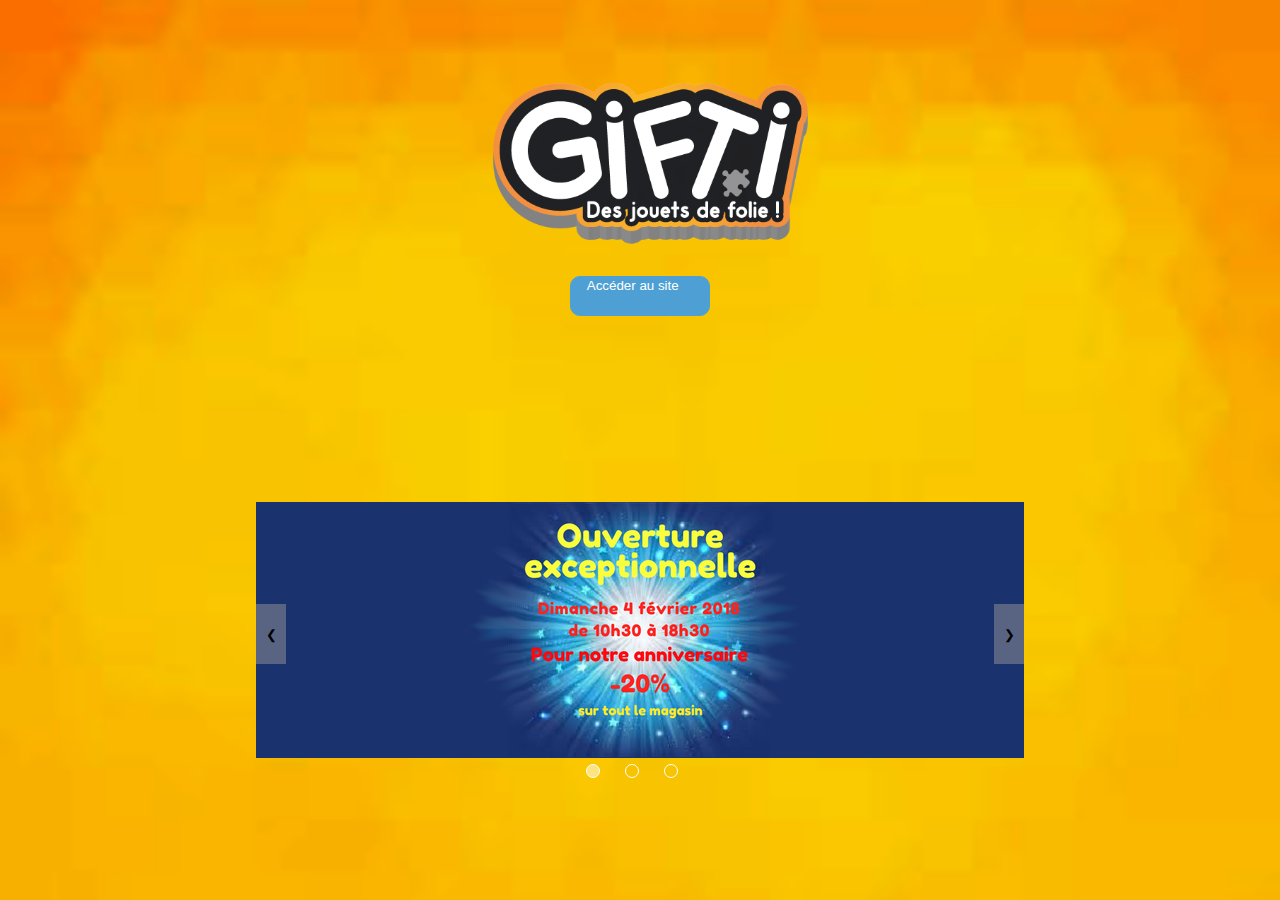
<file: index.html>
<!DOCTYPE html>
<html>
  <head>
    <meta charset="utf-8">
    <link rel="stylesheet" href="css/style.css">
    <title>Giti | Vente de jouets en ligne</title>
  </head>
  <body>
    <div class="logo"><a href="pages/accueil.html"><img class="logoImg" src="assets/logo/Gifti5.png"></a></div>

    <button onclick="accederAuSite()" class="accederAuSite"><span>Accéder au site</span></button>

    <div class="slider">
      <img class="mySlides" src="assets/index/actu_slide_1.png">
      <img class="mySlides" src="assets/index/actu_slide_2.png">
      <img class="mySlides" src="assets/index/actu_slide_3.png">
      <button class="button display-left" onclick="plusDivs(-1)">&#10094;</button>
      <button class="button display-right" onclick="plusDivs(+1)">&#10095;</button>
      <div class="badgeDiv">
        <div class="badge demo border white" onclick="currentDiv(1)"></div>
        <div class="badge demo border" onclick="currentDiv(2)"></div>
        <div class="badge demo border" onclick="currentDiv(3)"></div>
      </div>
    </div>
  </body>

  <script type="text/javascript" src="js/index.js"></script>
</html>
</file>
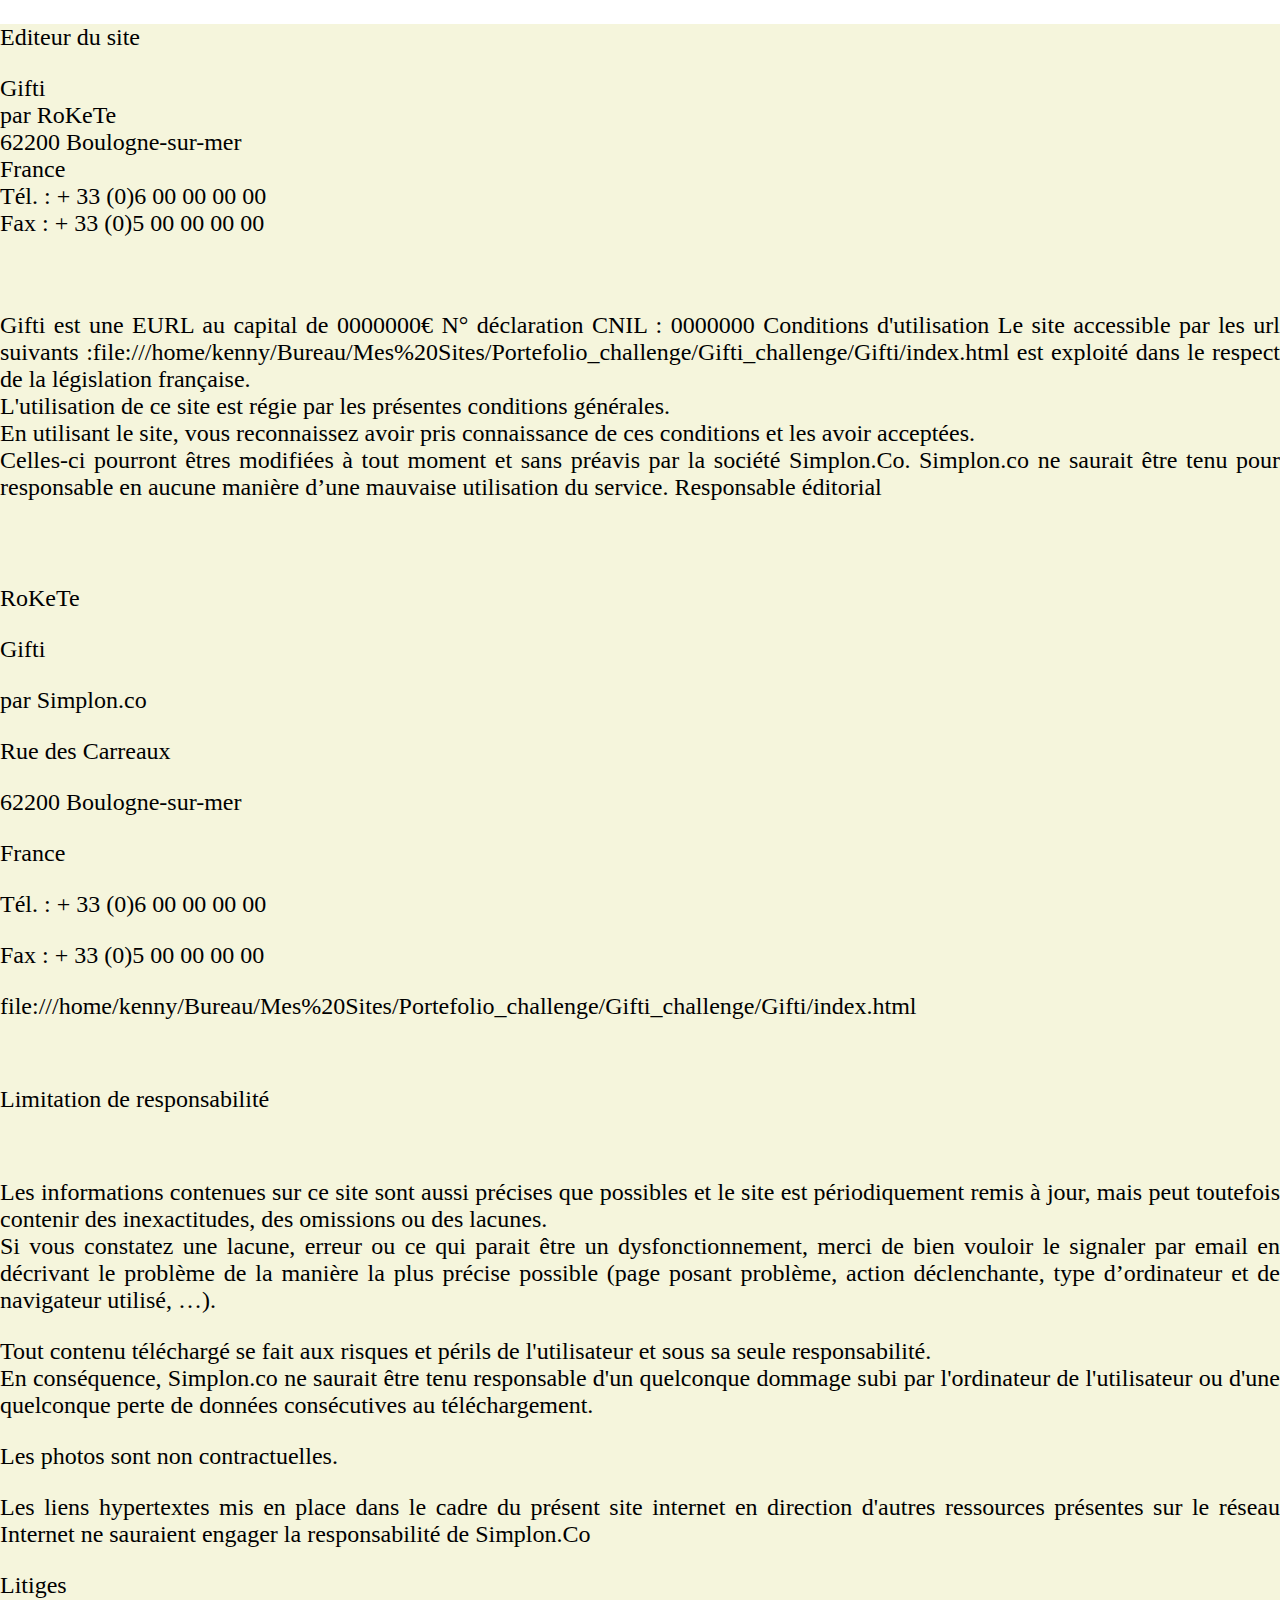
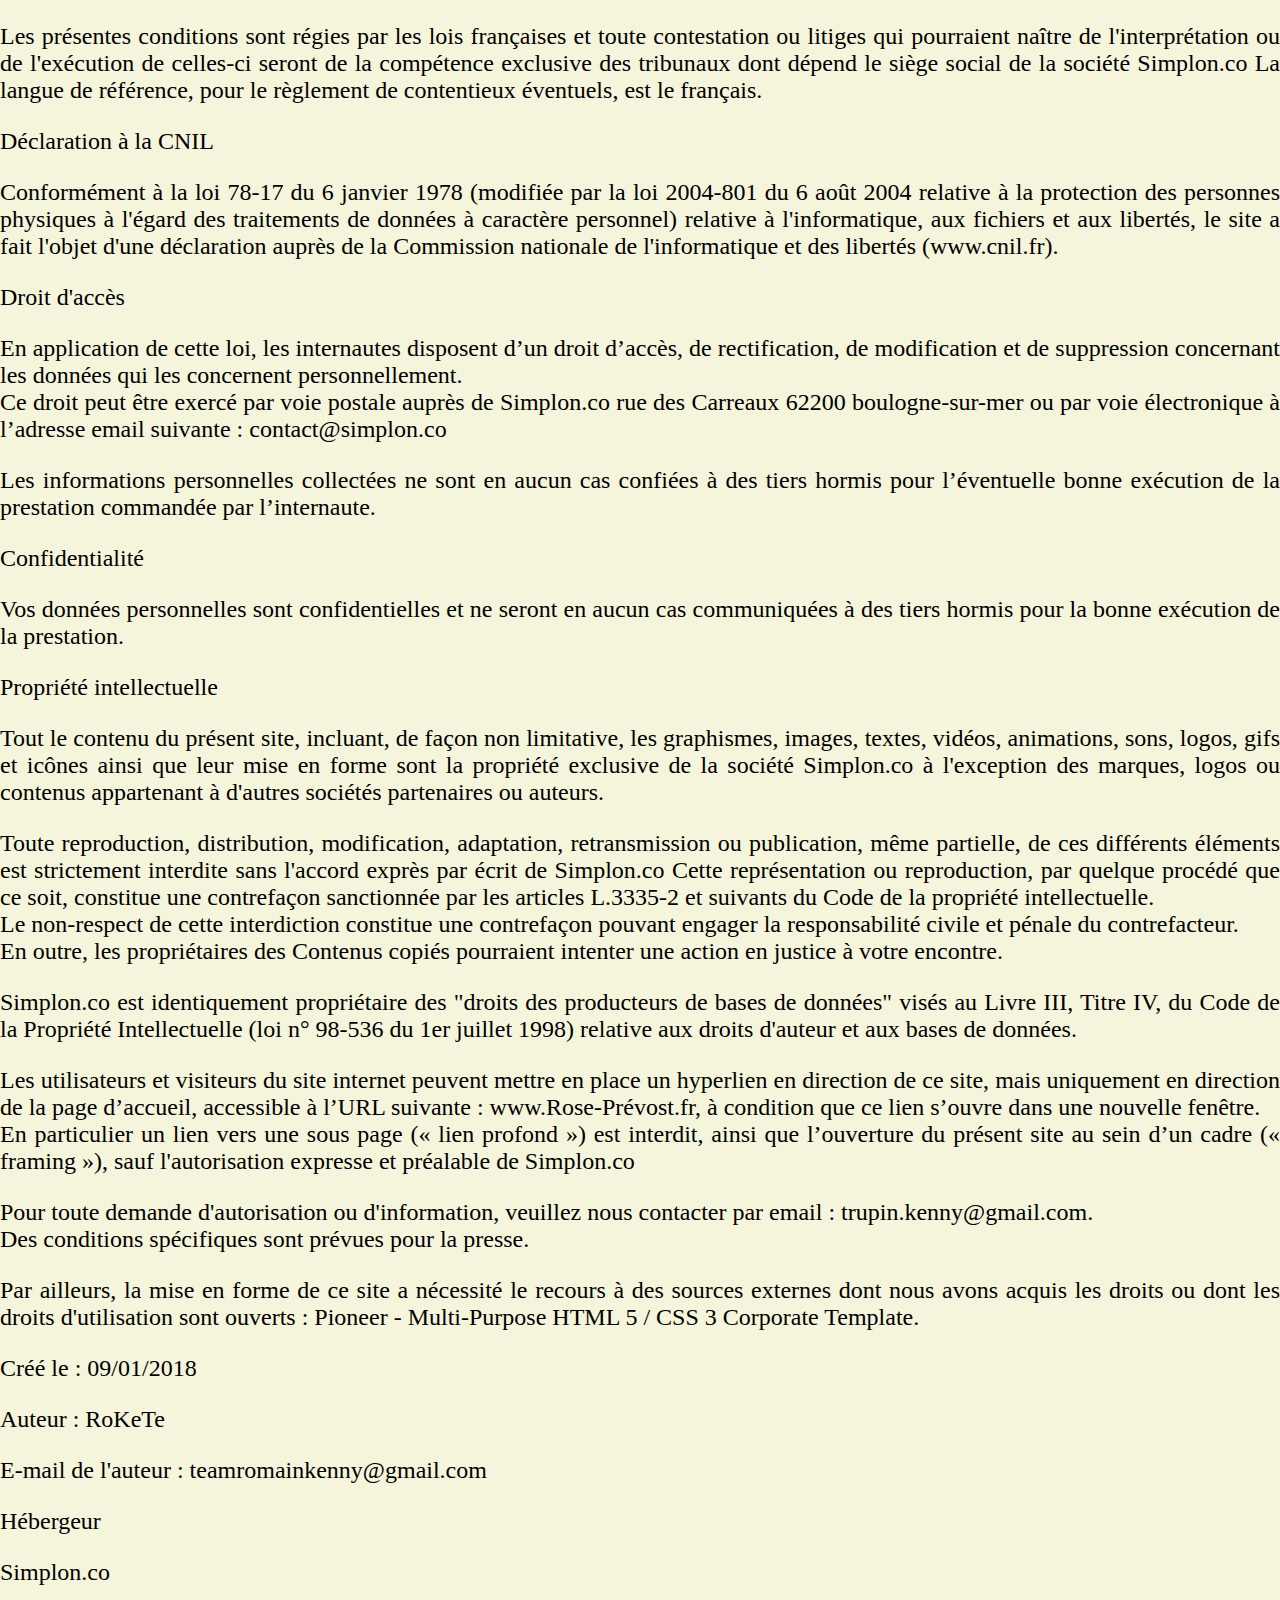
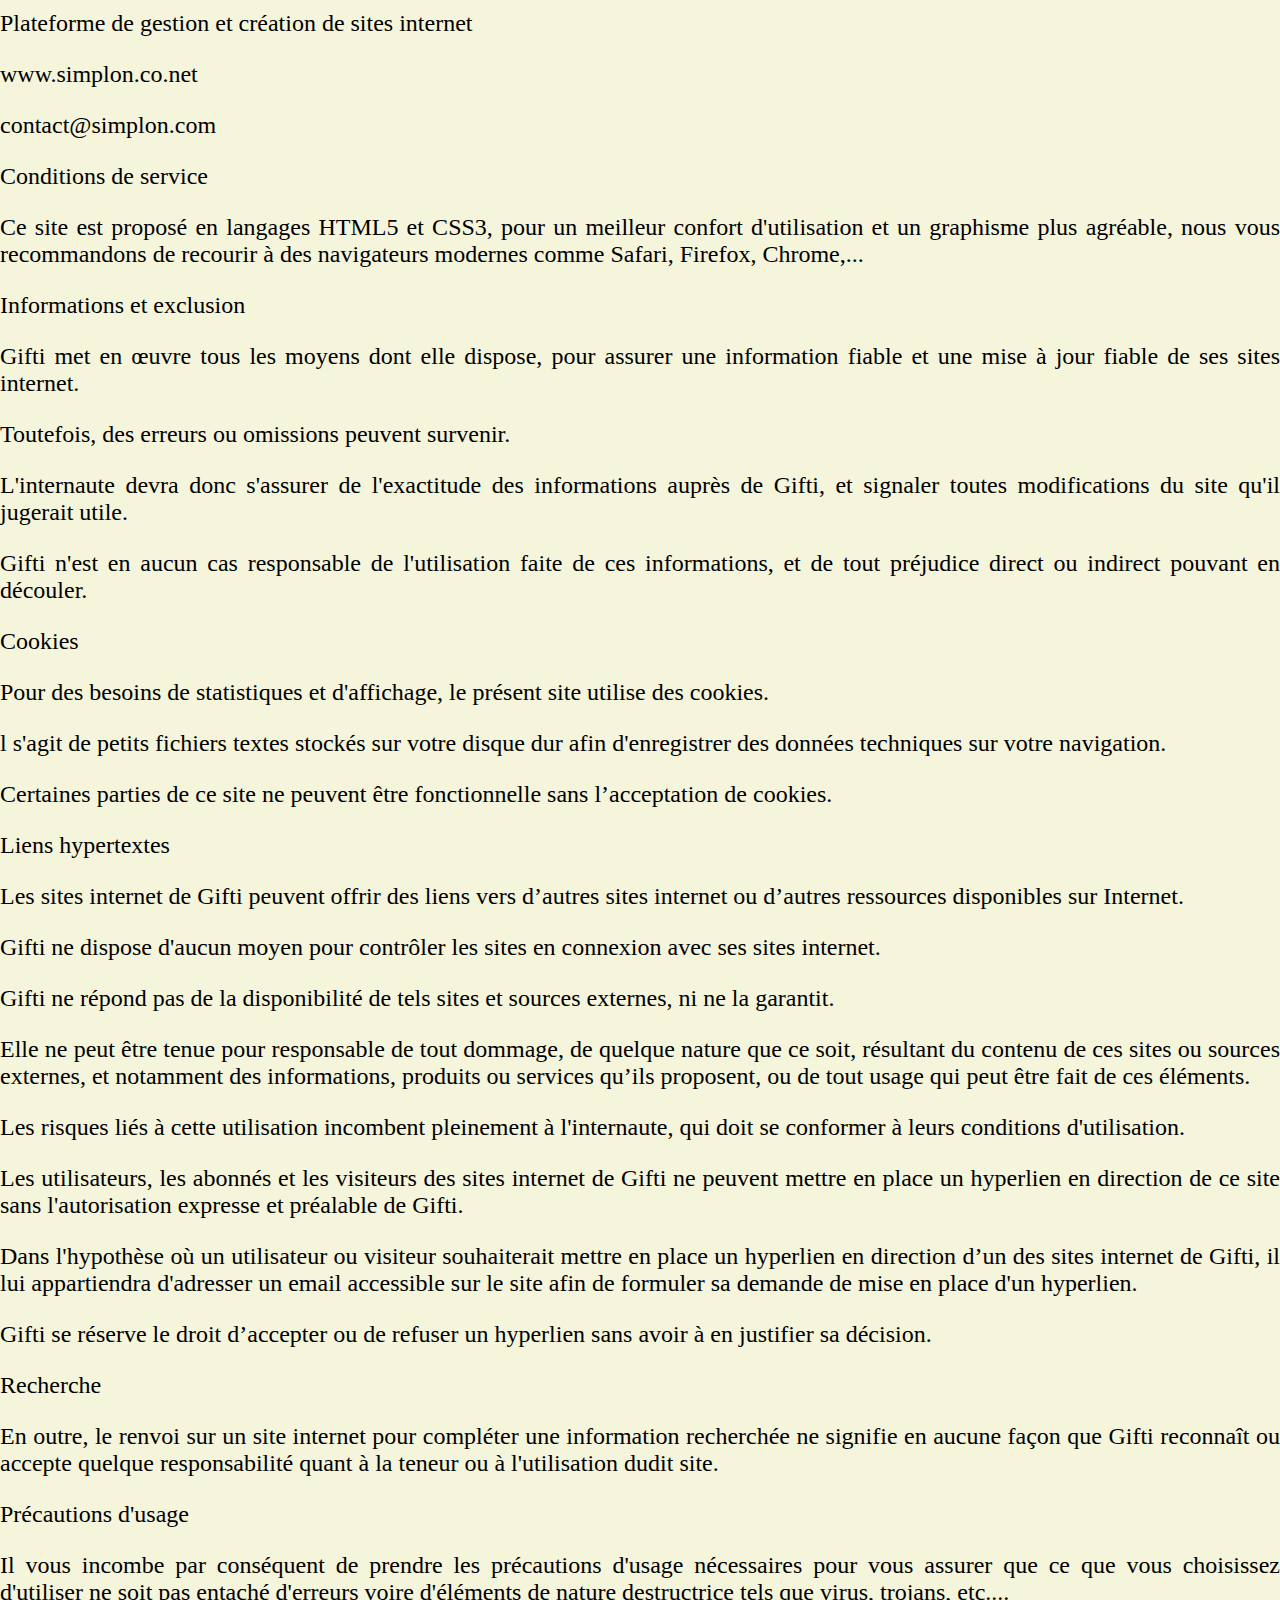
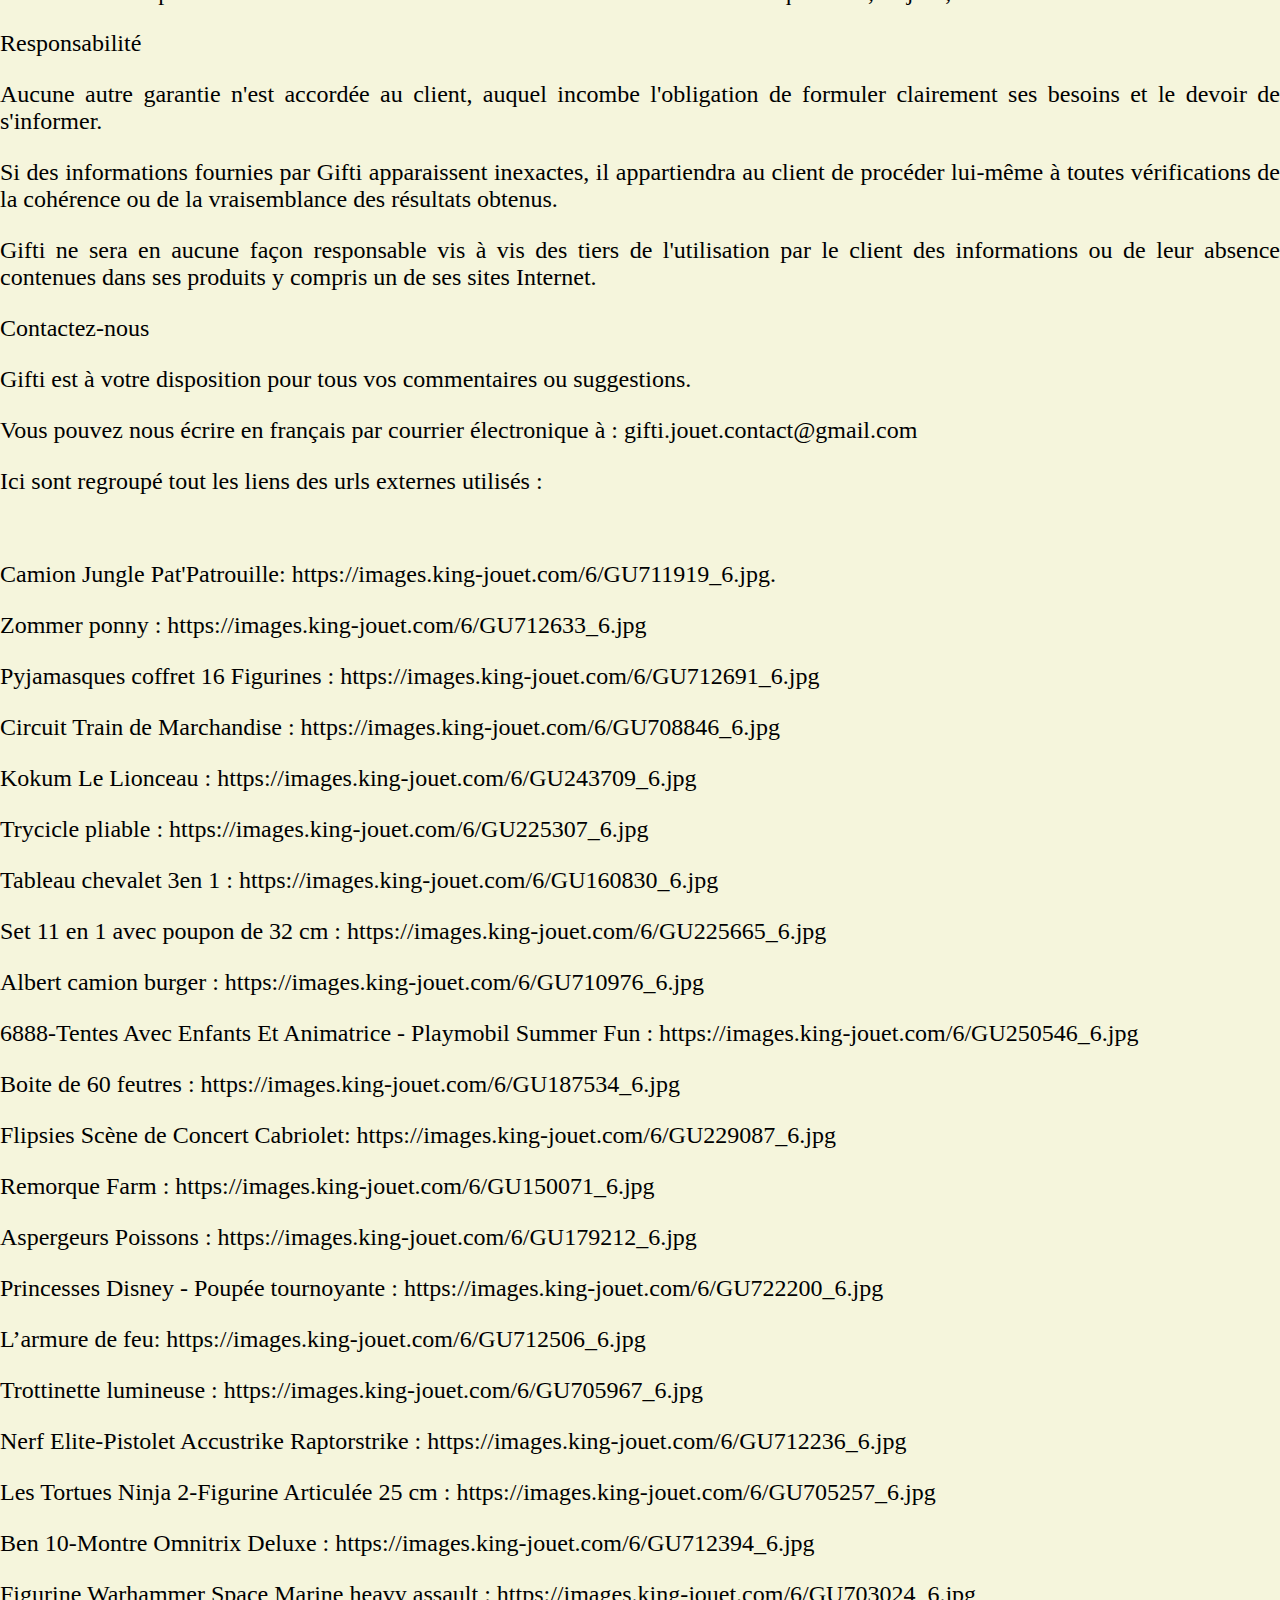
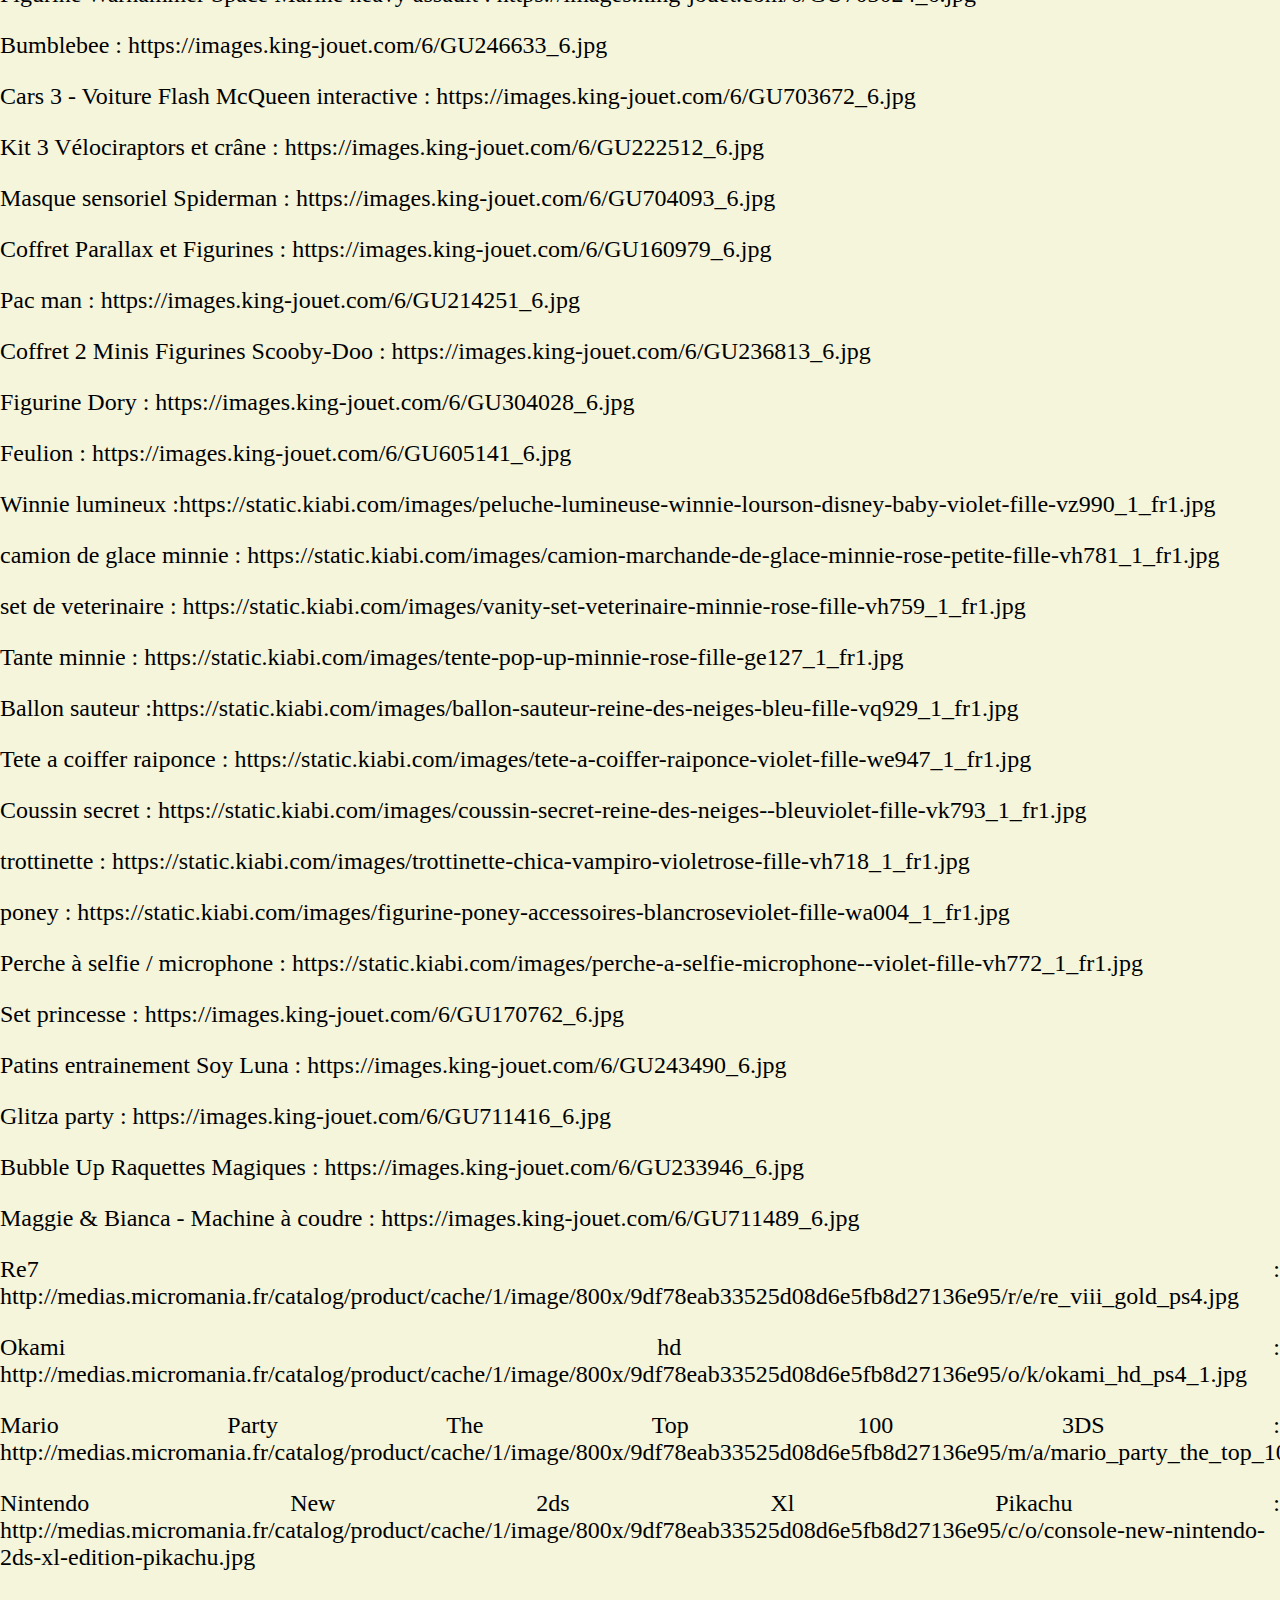
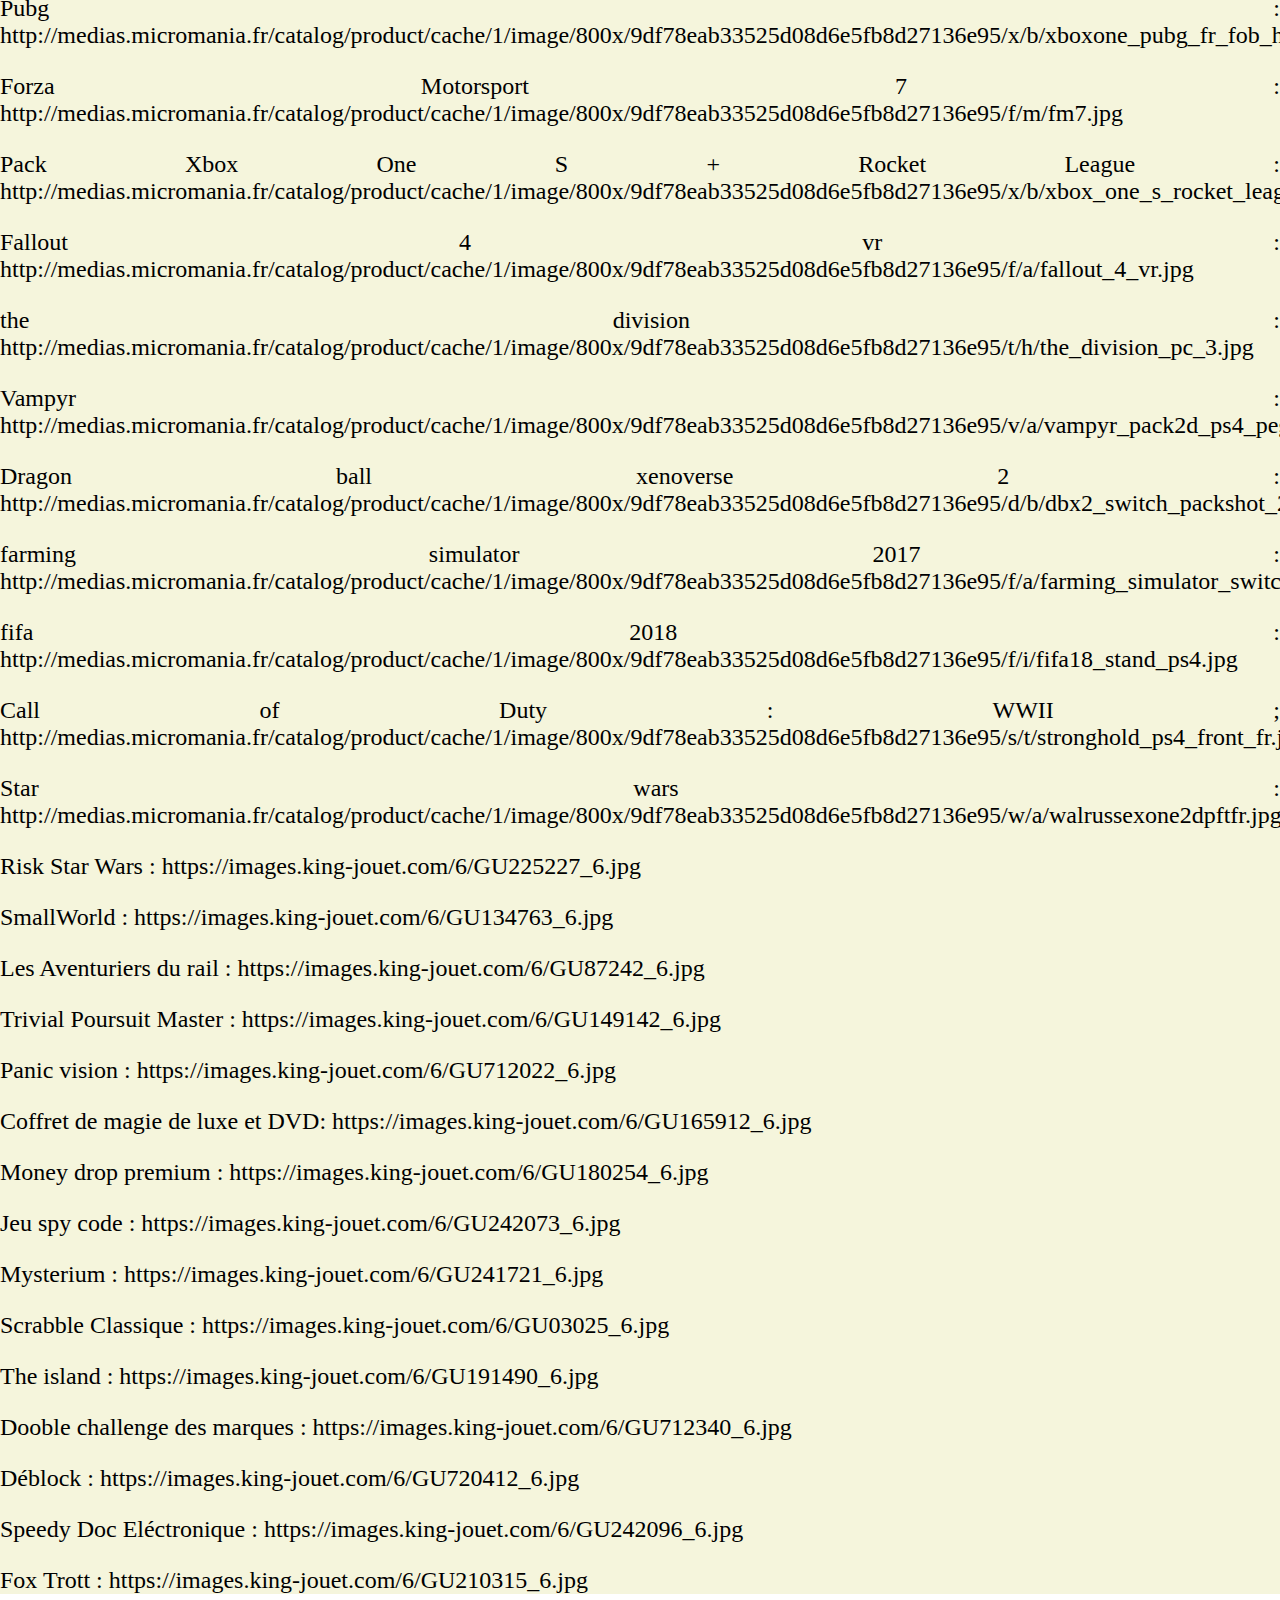
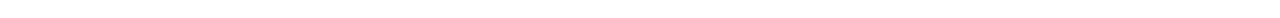
<file: Mention-legale.html>
<!DOCTYPE html>
<html>
  <head>
    <meta charset="utf-8">
    <title>Mention Légale</title>
    <link rel="stylesheet" href="css/copyright.css">
  </head>
  <body>
<div class="mention">

<p>Editeur du site</p>

<p>Gifti <br>
par RoKeTe <br>
62200 Boulogne-sur-mer <br>
France <br>
Tél. : + 33 (0)6 00 00 00 00 <br>
Fax : + 33 (0)5 00 00 00 00<p><br>


<p>Gifti est une EURL au capital de 0000000€
N° déclaration CNIL : 0000000
Conditions d'utilisation
Le site accessible par les url suivants :file:///home/kenny/Bureau/Mes%20Sites/Portefolio_challenge/Gifti_challenge/Gifti/index.html est exploité dans le respect de la législation française.<br> L'utilisation de ce site est régie par les présentes conditions générales.<br> En utilisant le site, vous reconnaissez avoir pris connaissance de ces conditions et les avoir acceptées.<br> Celles-ci pourront êtres modifiées à tout moment et sans préavis par la société Simplon.Co.
Simplon.co ne saurait être tenu pour responsable en aucune manière d’une mauvaise utilisation du service.
Responsable éditorial</p><br><br>

<p>RoKeTe</p>
<p>Gifti</p>
<p>par Simplon.co</p>
<p>Rue des Carreaux</p>
<p>62200 Boulogne-sur-mer</p>
<p>France</p>
<p>Tél. : + 33 (0)6 00 00 00 00</p>
<p>Fax : + 33 (0)5 00 00 00 00</p>
<p>file:///home/kenny/Bureau/Mes%20Sites/Portefolio_challenge/Gifti_challenge/Gifti/index.html</p><br>
<p>Limitation de responsabilité</p><br>
<p>Les informations contenues sur ce site sont aussi précises que possibles et le site est périodiquement remis à jour, mais peut toutefois contenir des inexactitudes, des omissions ou des lacunes. <br>Si vous constatez une lacune, erreur ou ce qui parait être un dysfonctionnement, merci de bien vouloir le signaler par email en décrivant le problème de la manière la plus précise possible (page posant problème, action déclenchante, type d’ordinateur et de navigateur utilisé, …).</p>

<p>Tout contenu téléchargé se fait aux risques et périls de l'utilisateur et sous sa seule responsabilité. <br>En conséquence, Simplon.co ne saurait être tenu responsable d'un quelconque dommage subi par l'ordinateur de l'utilisateur ou d'une quelconque perte de données consécutives au téléchargement.</p>

<p>Les photos sont non contractuelles.</p>

<p>Les liens hypertextes mis en place dans le cadre du présent site internet en direction d'autres ressources présentes sur le réseau Internet ne sauraient engager la responsabilité de Simplon.Co</p>
<p>Litiges</p>
<p>Les présentes conditions sont régies par les lois françaises et toute contestation ou litiges qui pourraient naître de l'interprétation ou de l'exécution de celles-ci seront de la compétence exclusive des tribunaux dont dépend le siège social de la société Simplon.co La langue de référence, pour le règlement de contentieux éventuels, est le français.<br></p>
<p>Déclaration à la CNIL</p>
<p>Conformément à la loi 78-17 du 6 janvier 1978 (modifiée par la loi 2004-801 du 6 août 2004 relative à la protection des personnes physiques à l'égard des traitements de données à caractère personnel) relative à l'informatique, aux fichiers et aux libertés, le site a fait l'objet d'une déclaration auprès de la Commission nationale de l'informatique et des libertés (www.cnil.fr).</p>
<p>Droit d'accès</p>
<p>En application de cette loi, les internautes disposent d’un droit d’accès, de rectification, de modification et de suppression concernant les données qui les concernent personnellement.<br> Ce droit peut être exercé par voie postale auprès de Simplon.co rue des Carreaux 62200 boulogne-sur-mer ou par voie électronique à l’adresse email suivante : contact@simplon.co</p>
<p>Les informations personnelles collectées ne sont en aucun cas confiées à des tiers hormis pour l’éventuelle bonne exécution de la prestation commandée par l’internaute.</p>
<p>Confidentialité</p>
<p>Vos données personnelles sont confidentielles et ne seront en aucun cas communiquées à des tiers hormis pour la bonne exécution de la prestation.</p>
<p>Propriété intellectuelle</p>

<p>Tout le contenu du présent site, incluant, de façon non limitative, les graphismes, images, textes, vidéos, animations, sons, logos, gifs et icônes ainsi que leur mise en forme sont la propriété exclusive de la société Simplon.co à l'exception des marques, logos ou contenus appartenant à d'autres sociétés partenaires ou auteurs.<br>
<p>Toute reproduction, distribution, modification, adaptation, retransmission ou publication, même partielle, de ces différents éléments est strictement interdite sans l'accord exprès par écrit de Simplon.co Cette représentation ou reproduction, par quelque procédé que ce soit, constitue une contrefaçon sanctionnée par les articles L.3335-2 et suivants du Code de la propriété intellectuelle.<br> Le non-respect de cette interdiction constitue une contrefaçon pouvant engager la responsabilité civile et pénale du contrefacteur.<br> En outre, les propriétaires des Contenus copiés pourraient intenter une action en justice à votre encontre.</p>

<p>Simplon.co est identiquement propriétaire des "droits des producteurs de bases de données" visés au Livre III, Titre IV, du Code de la Propriété Intellectuelle (loi n° 98-536 du 1er juillet 1998) relative aux droits d'auteur et aux bases de données.</p>

<p>Les utilisateurs et visiteurs du site internet peuvent mettre en place un hyperlien en direction de ce site, mais uniquement en direction de la page d’accueil, accessible à l’URL suivante : www.Rose-Prévost.fr, à condition que ce lien s’ouvre dans une nouvelle fenêtre.<br> En particulier un lien vers une sous page (« lien profond ») est interdit, ainsi que l’ouverture du présent site au sein d’un cadre (« framing »), sauf l'autorisation expresse et préalable de Simplon.co</p>

<p>Pour toute demande d'autorisation ou d'information, veuillez nous contacter par email : trupin.kenny@gmail.com.<br> Des conditions spécifiques sont prévues pour la presse.</p>

<p>Par ailleurs, la mise en forme de ce site a nécessité le recours à des sources externes dont nous avons acquis les droits ou dont les droits d'utilisation sont ouverts : Pioneer - Multi-Purpose HTML 5 / CSS 3 Corporate Template.</p>


    <p>Créé le : 09/01/2018</p>
    <p>Auteur : RoKeTe</p>
    <p>E-mail de l'auteur : teamromainkenny@gmail.com</p>

<p>Hébergeur</p>
<p>Simplon.co</p>
<p>Plateforme de gestion et création de sites internet</p>
<p>www.simplon.co.net</p>
<p>contact@simplon.com</p>
<p>Conditions de service</p>
<p>Ce site est proposé en langages HTML5 et CSS3, pour un meilleur confort d'utilisation et un graphisme plus agréable, nous vous recommandons de recourir à des navigateurs modernes comme Safari, Firefox, Chrome,...</p>
<p>Informations et exclusion</p>
<p>Gifti met en œuvre tous les moyens dont elle dispose, pour assurer une information fiable et une mise à jour fiable de ses sites internet.</p><p> Toutefois, des erreurs ou omissions peuvent survenir.</p><p> L'internaute devra donc s'assurer de l'exactitude des informations auprès de Gifti, et signaler toutes modifications du site qu'il jugerait utile.</p><p> Gifti n'est en aucun cas responsable de l'utilisation faite de ces informations, et de tout préjudice direct ou indirect pouvant en découler.</p>
<p>Cookies</p>
<p>Pour des besoins de statistiques et d'affichage, le présent site utilise des cookies.</p><p>l s'agit de petits fichiers textes stockés sur votre disque dur afin d'enregistrer des données techniques sur votre navigation.</p><p> Certaines parties de ce site ne peuvent être fonctionnelle sans l’acceptation de cookies.</p>
<p>Liens hypertextes</p>
<p>Les sites internet de Gifti peuvent offrir des liens vers d’autres sites internet ou d’autres ressources disponibles sur Internet.</p>

<p>Gifti ne dispose d'aucun moyen pour contrôler les sites en connexion avec ses sites internet.</p><p> Gifti ne répond pas de la disponibilité de tels sites et sources externes, ni ne la garantit.</p><p> Elle ne peut être tenue pour responsable de tout dommage, de quelque nature que ce soit, résultant du contenu de ces sites ou sources externes, et notamment des informations, produits ou services qu’ils proposent, ou de tout usage qui peut être fait de ces éléments.</p><p> Les risques liés à cette utilisation incombent pleinement à l'internaute, qui doit se conformer à leurs conditions d'utilisation.</p>

<p>Les utilisateurs, les abonnés et les visiteurs des sites internet de Gifti ne peuvent mettre en place un hyperlien en direction de ce site sans l'autorisation expresse et préalable de Gifti.</p>

<p>Dans l'hypothèse où un utilisateur ou visiteur souhaiterait mettre en place un hyperlien en direction d’un des sites internet de Gifti, il lui appartiendra d'adresser un email accessible sur le site afin de formuler sa demande de mise en place d'un hyperlien.</p><p> Gifti se réserve le droit d’accepter ou de refuser un hyperlien sans avoir à en justifier sa décision.</p>
<p>Recherche</p>
<p>En outre, le renvoi sur un site internet pour compléter une information recherchée ne signifie en aucune façon que Gifti reconnaît ou accepte quelque responsabilité quant à la teneur ou à l'utilisation dudit site.</p>
<p>Précautions d'usage</p>
<p>Il vous incombe par conséquent de prendre les précautions d'usage nécessaires pour vous assurer que ce que vous choisissez d'utiliser ne soit pas entaché d'erreurs voire d'éléments de nature destructrice tels que virus, trojans, etc....</p>
<p>Responsabilité<p>
<p>Aucune autre garantie n'est accordée au client, auquel incombe l'obligation de formuler clairement ses besoins et le devoir de s'informer.</p><p> Si des informations fournies par Gifti apparaissent inexactes, il appartiendra au client de procéder lui-même à toutes vérifications de la cohérence ou de la vraisemblance des résultats obtenus.<p> Gifti ne sera en aucune façon responsable vis à vis des tiers de l'utilisation par le client des informations ou de leur absence contenues dans ses produits y compris un de ses sites Internet.</p>
<p>Contactez-nous</p>
<p>Gifti est à votre disposition pour tous vos commentaires ou suggestions.</p><p> Vous pouvez nous écrire en français par courrier électronique à : gifti.jouet.contact@gmail.com</p>

<p>Ici sont regroupé tout les liens des urls externes utilisés :</p> <br>

  <p>  Camion Jungle Pat'Patrouille: https://images.king-jouet.com/6/GU711919_6.jpg.</p>
  <p>	Zommer ponny : https://images.king-jouet.com/6/GU712633_6.jpg</p>
  <p>	Pyjamasques coffret 16 Figurines : https://images.king-jouet.com/6/GU712691_6.jpg</p>
  	<p>Circuit Train de Marchandise : https://images.king-jouet.com/6/GU708846_6.jpg</p>
  <p>	Kokum Le Lionceau : https://images.king-jouet.com/6/GU243709_6.jpg</p>
  	<p>Trycicle pliable : https://images.king-jouet.com/6/GU225307_6.jpg</p>
  	<p>Tableau chevalet 3en 1 : https://images.king-jouet.com/6/GU160830_6.jpg</p>
  	<p>Set 11 en 1 avec poupon de 32 cm : https://images.king-jouet.com/6/GU225665_6.jpg</p>
  	<p>Albert camion burger : https://images.king-jouet.com/6/GU710976_6.jpg</p>
  	<p>6888-Tentes Avec Enfants Et Animatrice - Playmobil Summer Fun : https://images.king-jouet.com/6/GU250546_6.jpg</p>

  	<p>Boite de 60 feutres : https://images.king-jouet.com/6/GU187534_6.jpg</p>
  	<p>Flipsies Scène de Concert Cabriolet: https://images.king-jouet.com/6/GU229087_6.jpg</p>
  	<p>Remorque Farm : https://images.king-jouet.com/6/GU150071_6.jpg</p>
  	<p>Aspergeurs Poissons : https://images.king-jouet.com/6/GU179212_6.jpg</p>
  	<p>Princesses Disney - Poupée tournoyante : https://images.king-jouet.com/6/GU722200_6.jpg</p>
  <p>  L’armure de feu: https://images.king-jouet.com/6/GU712506_6.jpg</p>

  <p>  Trottinette lumineuse : https://images.king-jouet.com/6/GU705967_6.jpg</p>
  <p>  Nerf Elite-Pistolet Accustrike Raptorstrike : https://images.king-jouet.com/6/GU712236_6.jpg</p>
  <p>  Les Tortues Ninja 2-Figurine Articulée 25 cm : https://images.king-jouet.com/6/GU705257_6.jpg</p>
  <p>  Ben 10-Montre Omnitrix Deluxe : https://images.king-jouet.com/6/GU712394_6.jpg</p>
  <p>  Figurine Warhammer Space Marine heavy assault : https://images.king-jouet.com/6/GU703024_6.jpg</p>

  <p>  Bumblebee : https://images.king-jouet.com/6/GU246633_6.jpg</p>
  <p>  Cars 3 - Voiture Flash McQueen interactive : https://images.king-jouet.com/6/GU703672_6.jpg</p>
  <p>  Kit 3 Vélociraptors et crâne : https://images.king-jouet.com/6/GU222512_6.jpg</p>
  <p>  Masque sensoriel Spiderman : https://images.king-jouet.com/6/GU704093_6.jpg</p>
  <p>  Coffret Parallax et Figurines : https://images.king-jouet.com/6/GU160979_6.jpg</p>
  <p>  Pac man : https://images.king-jouet.com/6/GU214251_6.jpg</p>
  <p>  Coffret 2 Minis Figurines Scooby-Doo : https://images.king-jouet.com/6/GU236813_6.jpg</p>
  <p>  Figurine Dory : https://images.king-jouet.com/6/GU304028_6.jpg</p>
  <p>  Feulion : https://images.king-jouet.com/6/GU605141_6.jpg</p>

  <p>  Winnie lumineux :https://static.kiabi.com/images/peluche-lumineuse-winnie-lourson-disney-baby-violet-fille-vz990_1_fr1.jpg</p>
	 <p> camion de glace minnie : https://static.kiabi.com/images/camion-marchande-de-glace-minnie-rose-petite-fille-vh781_1_fr1.jpg</p>
	 <p> set de veterinaire : https://static.kiabi.com/images/vanity-set-veterinaire-minnie-rose-fille-vh759_1_fr1.jpg</p>
	 <p> Tante minnie : https://static.kiabi.com/images/tente-pop-up-minnie-rose-fille-ge127_1_fr1.jpg</p>
	 <p> Ballon sauteur :https://static.kiabi.com/images/ballon-sauteur-reine-des-neiges-bleu-fille-vq929_1_fr1.jpg</p>
	 <p> Tete a coiffer raiponce : https://static.kiabi.com/images/tete-a-coiffer-raiponce-violet-fille-we947_1_fr1.jpg</p>
	 <p> Coussin secret : https://static.kiabi.com/images/coussin-secret-reine-des-neiges--bleuviolet-fille-vk793_1_fr1.jpg</p>
	 <p> trottinette : https://static.kiabi.com/images/trottinette-chica-vampiro-violetrose-fille-vh718_1_fr1.jpg</p>
	 <p> poney : https://static.kiabi.com/images/figurine-poney-accessoires-blancroseviolet-fille-wa004_1_fr1.jpg</p>
	 <p> Perche à selfie / microphone : https://static.kiabi.com/images/perche-a-selfie-microphone--violet-fille-vh772_1_fr1.jpg</p>
	 <p> Set princesse : https://images.king-jouet.com/6/GU170762_6.jpg</p>
	 <p> Patins entrainement Soy Luna : https://images.king-jouet.com/6/GU243490_6.jpg</p>
	<p>  Glitza party : https://images.king-jouet.com/6/GU711416_6.jpg</p>
	 <p> Bubble Up Raquettes Magiques : https://images.king-jouet.com/6/GU233946_6.jpg</p>
	<p>  Maggie & Bianca - Machine à coudre : https://images.king-jouet.com/6/GU711489_6.jpg</p>

  <p> Re7 : http://medias.micromania.fr/catalog/product/cache/1/image/800x/9df78eab33525d08d6e5fb8d27136e95/r/e/re_viii_gold_ps4.jpg</p>
  <p>  Okami hd : http://medias.micromania.fr/catalog/product/cache/1/image/800x/9df78eab33525d08d6e5fb8d27136e95/o/k/okami_hd_ps4_1.jpg</p>
  <p>  Mario Party The Top 100 3DS : http://medias.micromania.fr/catalog/product/cache/1/image/800x/9df78eab33525d08d6e5fb8d27136e95/m/a/mario_party_the_top_100.jpg</p>
  <p>  Nintendo New 2ds Xl Pikachu : http://medias.micromania.fr/catalog/product/cache/1/image/800x/9df78eab33525d08d6e5fb8d27136e95/c/o/console-new-nintendo-2ds-xl-edition-pikachu.jpg</p>
  <p>  Pubg : http://medias.micromania.fr/catalog/product/cache/1/image/800x/9df78eab33525d08d6e5fb8d27136e95/x/b/xboxone_pubg_fr_fob_high_rgb_1650x2250px.jpg</p>
  <p>  Forza Motorsport 7 : http://medias.micromania.fr/catalog/product/cache/1/image/800x/9df78eab33525d08d6e5fb8d27136e95/f/m/fm7.jpg</p>
  <p>  Pack Xbox One S + Rocket League : http://medias.micromania.fr/catalog/product/cache/1/image/800x/9df78eab33525d08d6e5fb8d27136e95/x/b/xbox_one_s_rocket_league.jpg</p>
  <p>  Fallout 4 vr : http://medias.micromania.fr/catalog/product/cache/1/image/800x/9df78eab33525d08d6e5fb8d27136e95/f/a/fallout_4_vr.jpg</p>
  <p>  the division : http://medias.micromania.fr/catalog/product/cache/1/image/800x/9df78eab33525d08d6e5fb8d27136e95/t/h/the_division_pc_3.jpg</p>
  <p>  Vampyr : http://medias.micromania.fr/catalog/product/cache/1/image/800x/9df78eab33525d08d6e5fb8d27136e95/v/a/vampyr_pack2d_ps4_pegi.jpg</p>
  <p>  Dragon ball xenoverse 2 : http://medias.micromania.fr/catalog/product/cache/1/image/800x/9df78eab33525d08d6e5fb8d27136e95/d/b/dbx2_switch_packshot_2d_pegi.jpg</p>
  <p>farming simulator 2017 : http://medias.micromania.fr/catalog/product/cache/1/image/800x/9df78eab33525d08d6e5fb8d27136e95/f/a/farming_simulator_switch.jpg</p>
  <p>  fifa 2018 : http://medias.micromania.fr/catalog/product/cache/1/image/800x/9df78eab33525d08d6e5fb8d27136e95/f/i/fifa18_stand_ps4.jpg</p>
  <p>  Call of Duty : WWII ; http://medias.micromania.fr/catalog/product/cache/1/image/800x/9df78eab33525d08d6e5fb8d27136e95/s/t/stronghold_ps4_front_fr.jpg</p>
  <p>  Star wars : http://medias.micromania.fr/catalog/product/cache/1/image/800x/9df78eab33525d08d6e5fb8d27136e95/w/a/walrussexone2dpftfr.jpg</p>

  <p>  Risk Star Wars : https://images.king-jouet.com/6/GU225227_6.jpg</p>
  <p>  SmallWorld : https://images.king-jouet.com/6/GU134763_6.jpg</p>
  <p>  Les Aventuriers du rail : https://images.king-jouet.com/6/GU87242_6.jpg</p>
  <p>  Trivial Poursuit Master :  https://images.king-jouet.com/6/GU149142_6.jpg</p>
  <p>  Panic vision : https://images.king-jouet.com/6/GU712022_6.jpg</p>
  <p>  Coffret de magie de luxe et DVD: https://images.king-jouet.com/6/GU165912_6.jpg</p>
  <p>  Money drop premium : https://images.king-jouet.com/6/GU180254_6.jpg</p>
  <p>  Jeu spy code : https://images.king-jouet.com/6/GU242073_6.jpg</p>
  <p>  Mysterium : https://images.king-jouet.com/6/GU241721_6.jpg</p>
  <p>  Scrabble Classique : https://images.king-jouet.com/6/GU03025_6.jpg</p>
  <p>  The island : https://images.king-jouet.com/6/GU191490_6.jpg</p>
  <p>  Dooble challenge des marques : https://images.king-jouet.com/6/GU712340_6.jpg</p>
  <p>  Déblock : https://images.king-jouet.com/6/GU720412_6.jpg</p>
  <p>  Speedy Doc Eléctronique : https://images.king-jouet.com/6/GU242096_6.jpg</p>
  <p>  Fox Trott : https://images.king-jouet.com/6/GU210315_6.jpg </p>

</div>
</body>
</html>
</file>
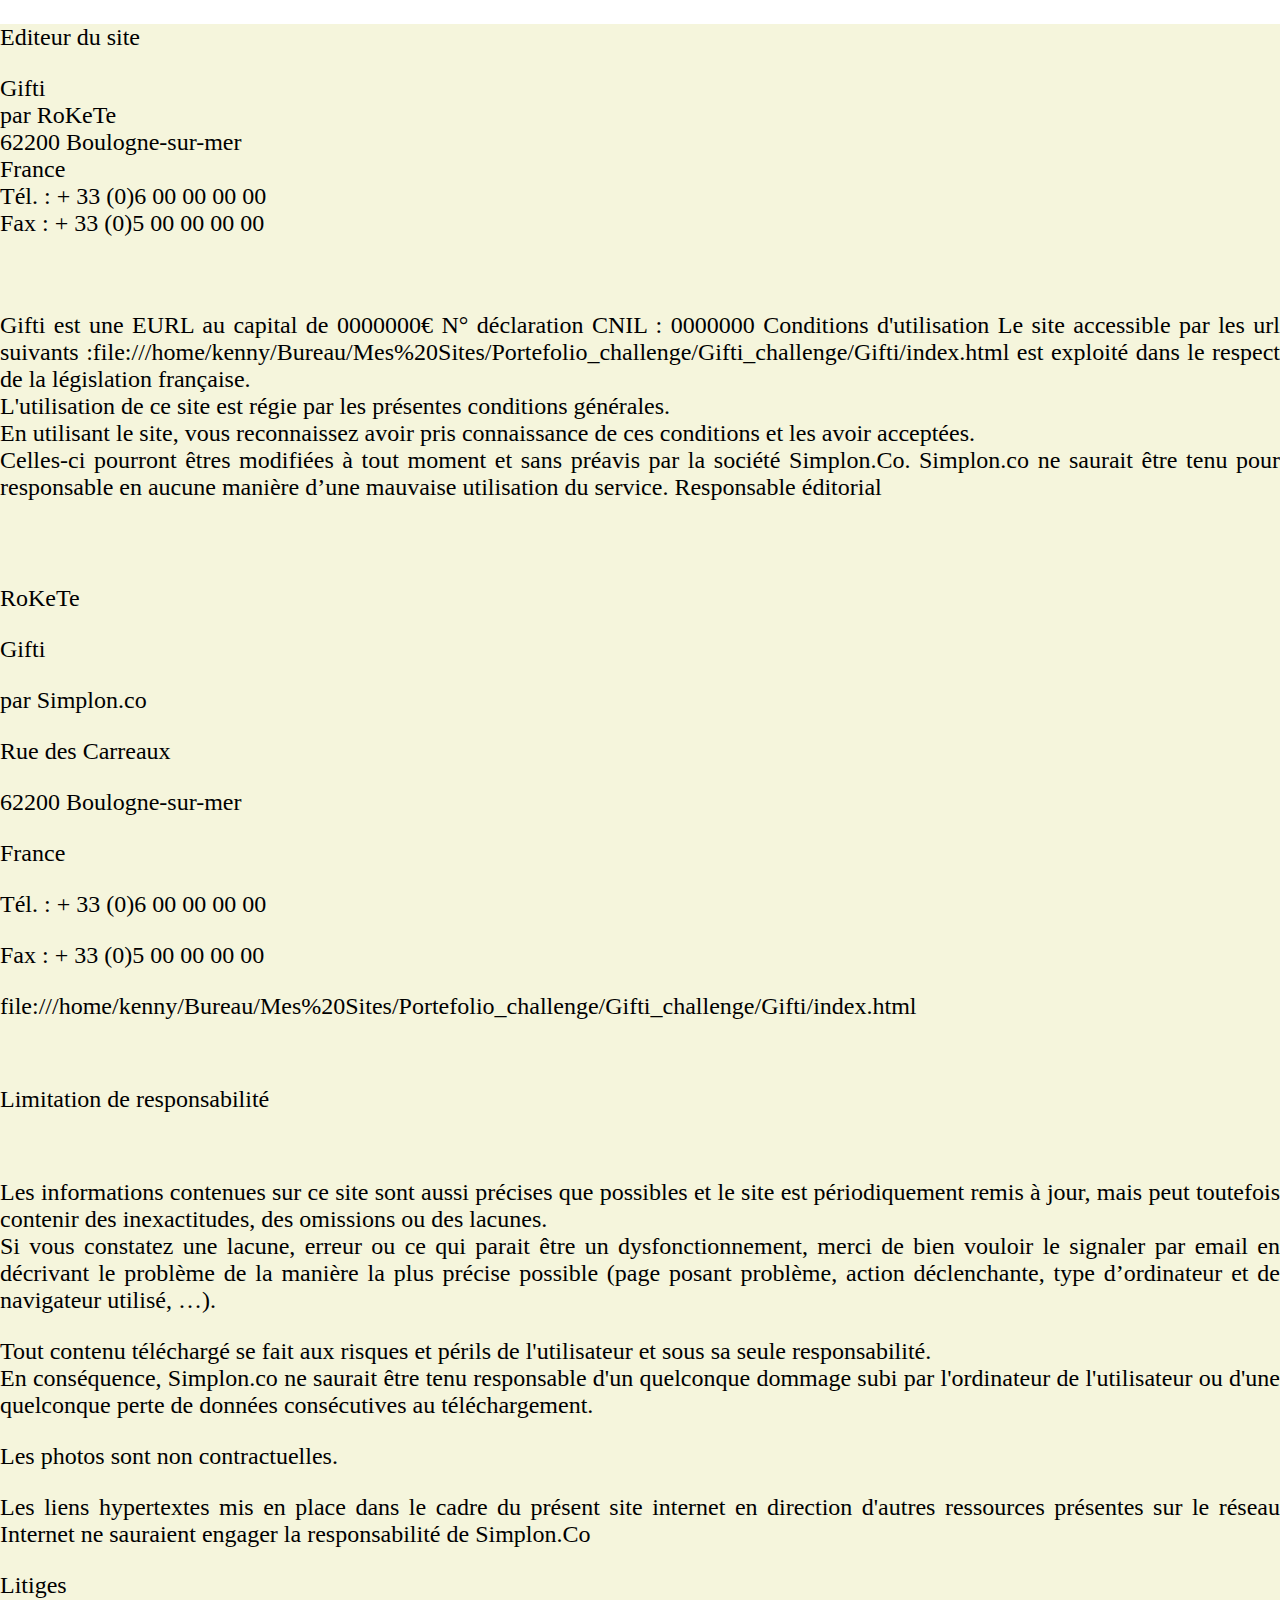
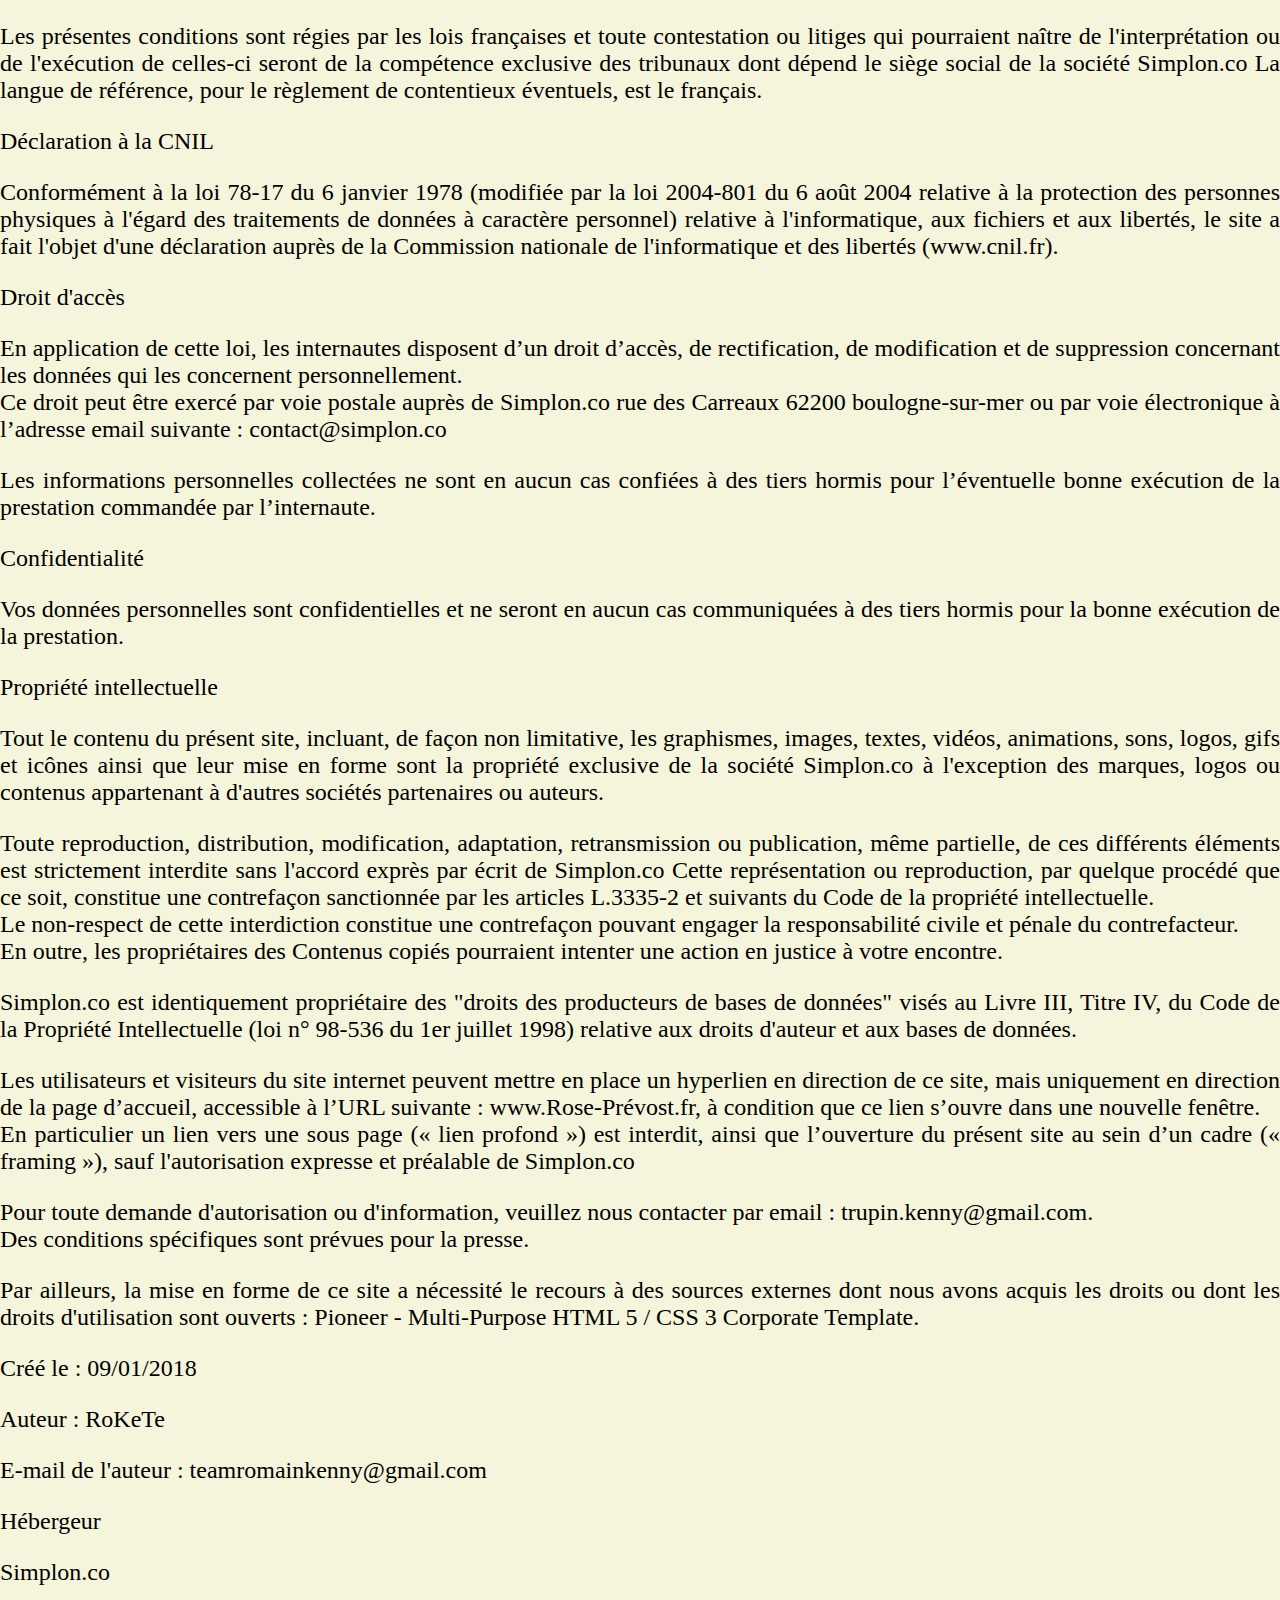
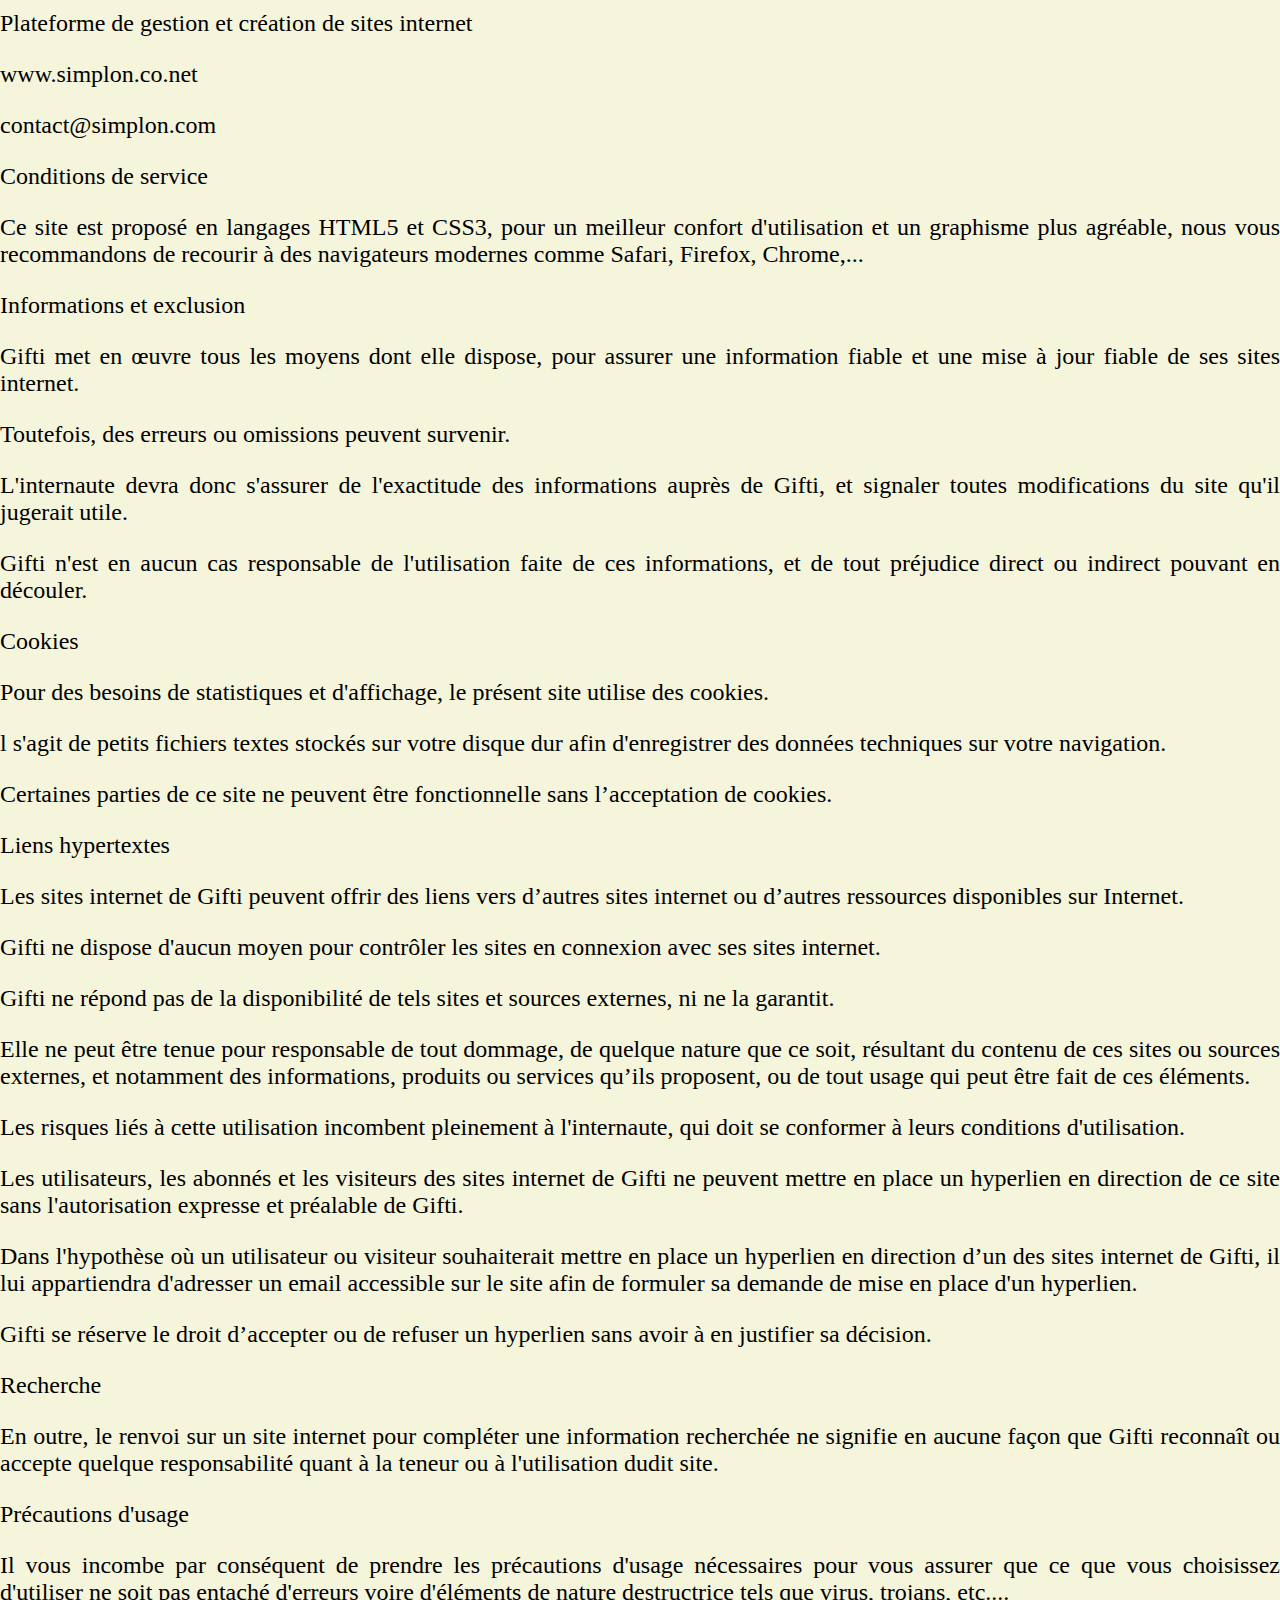
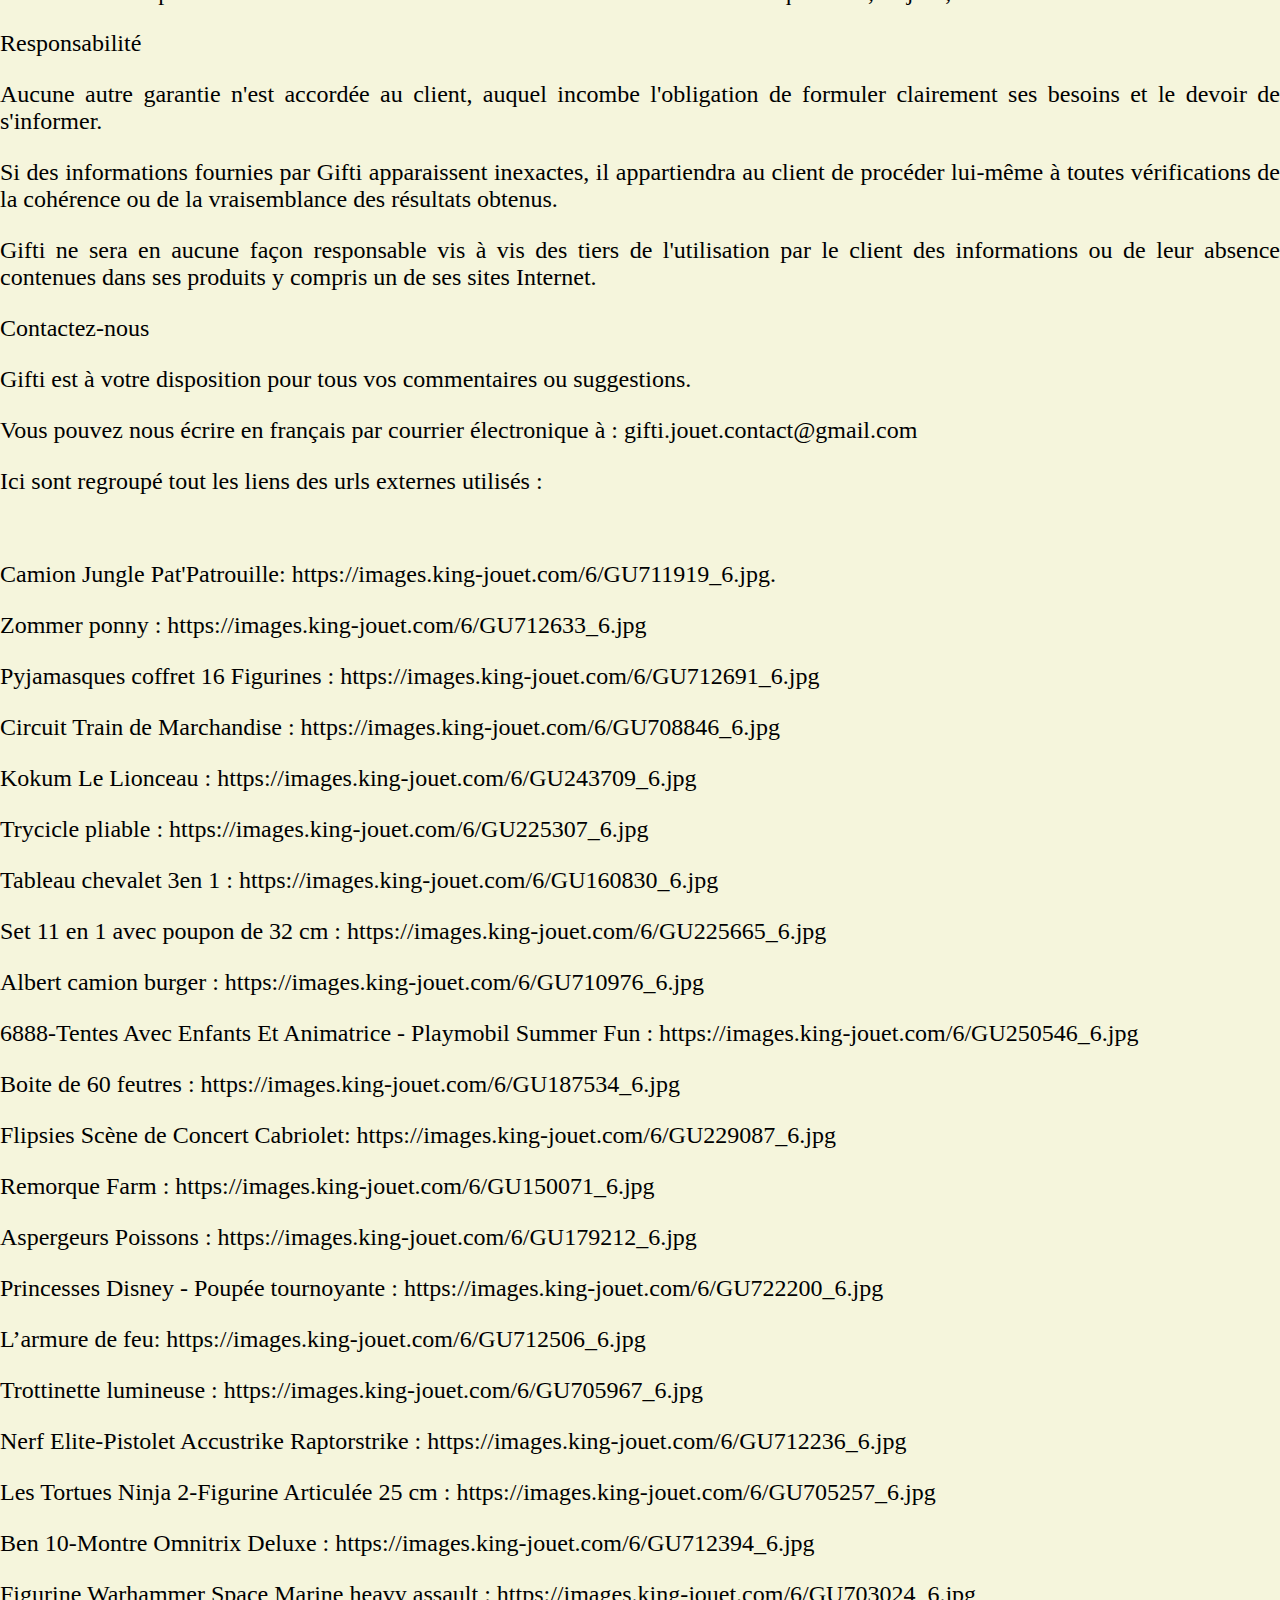
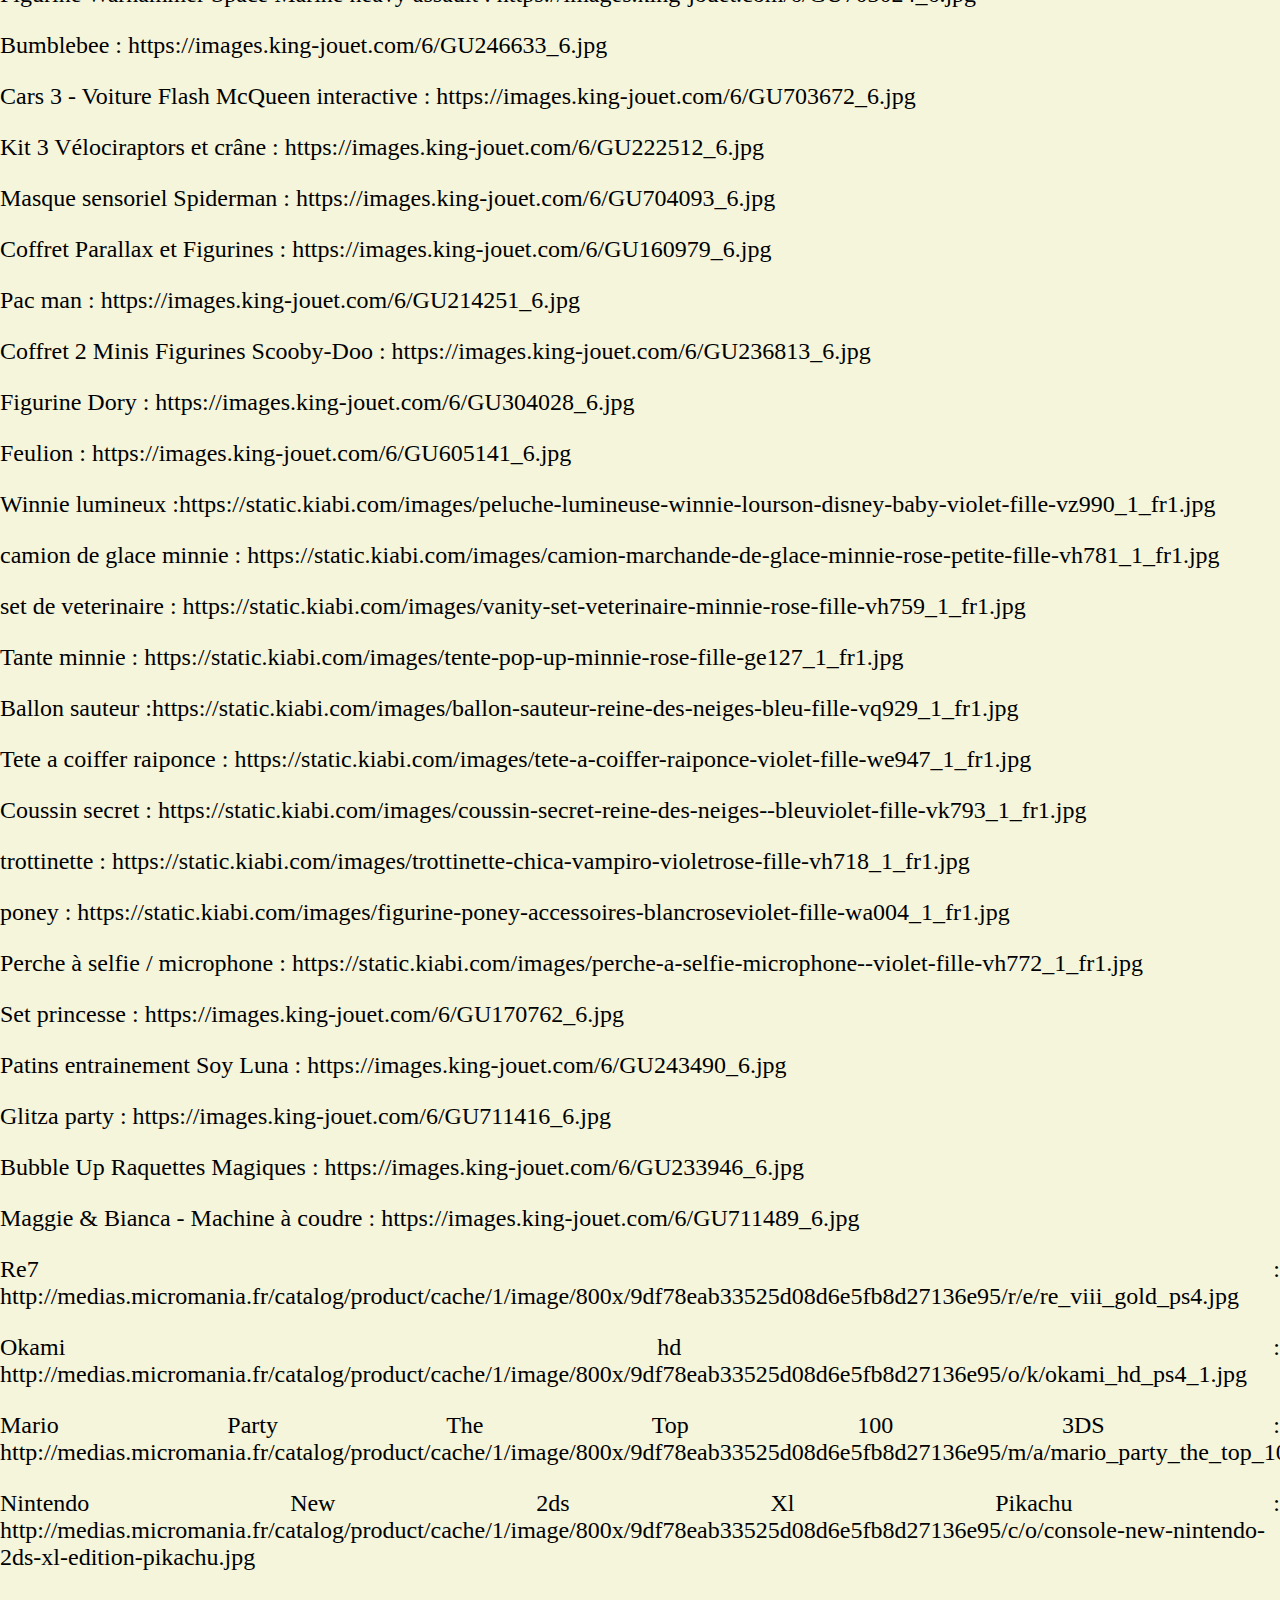
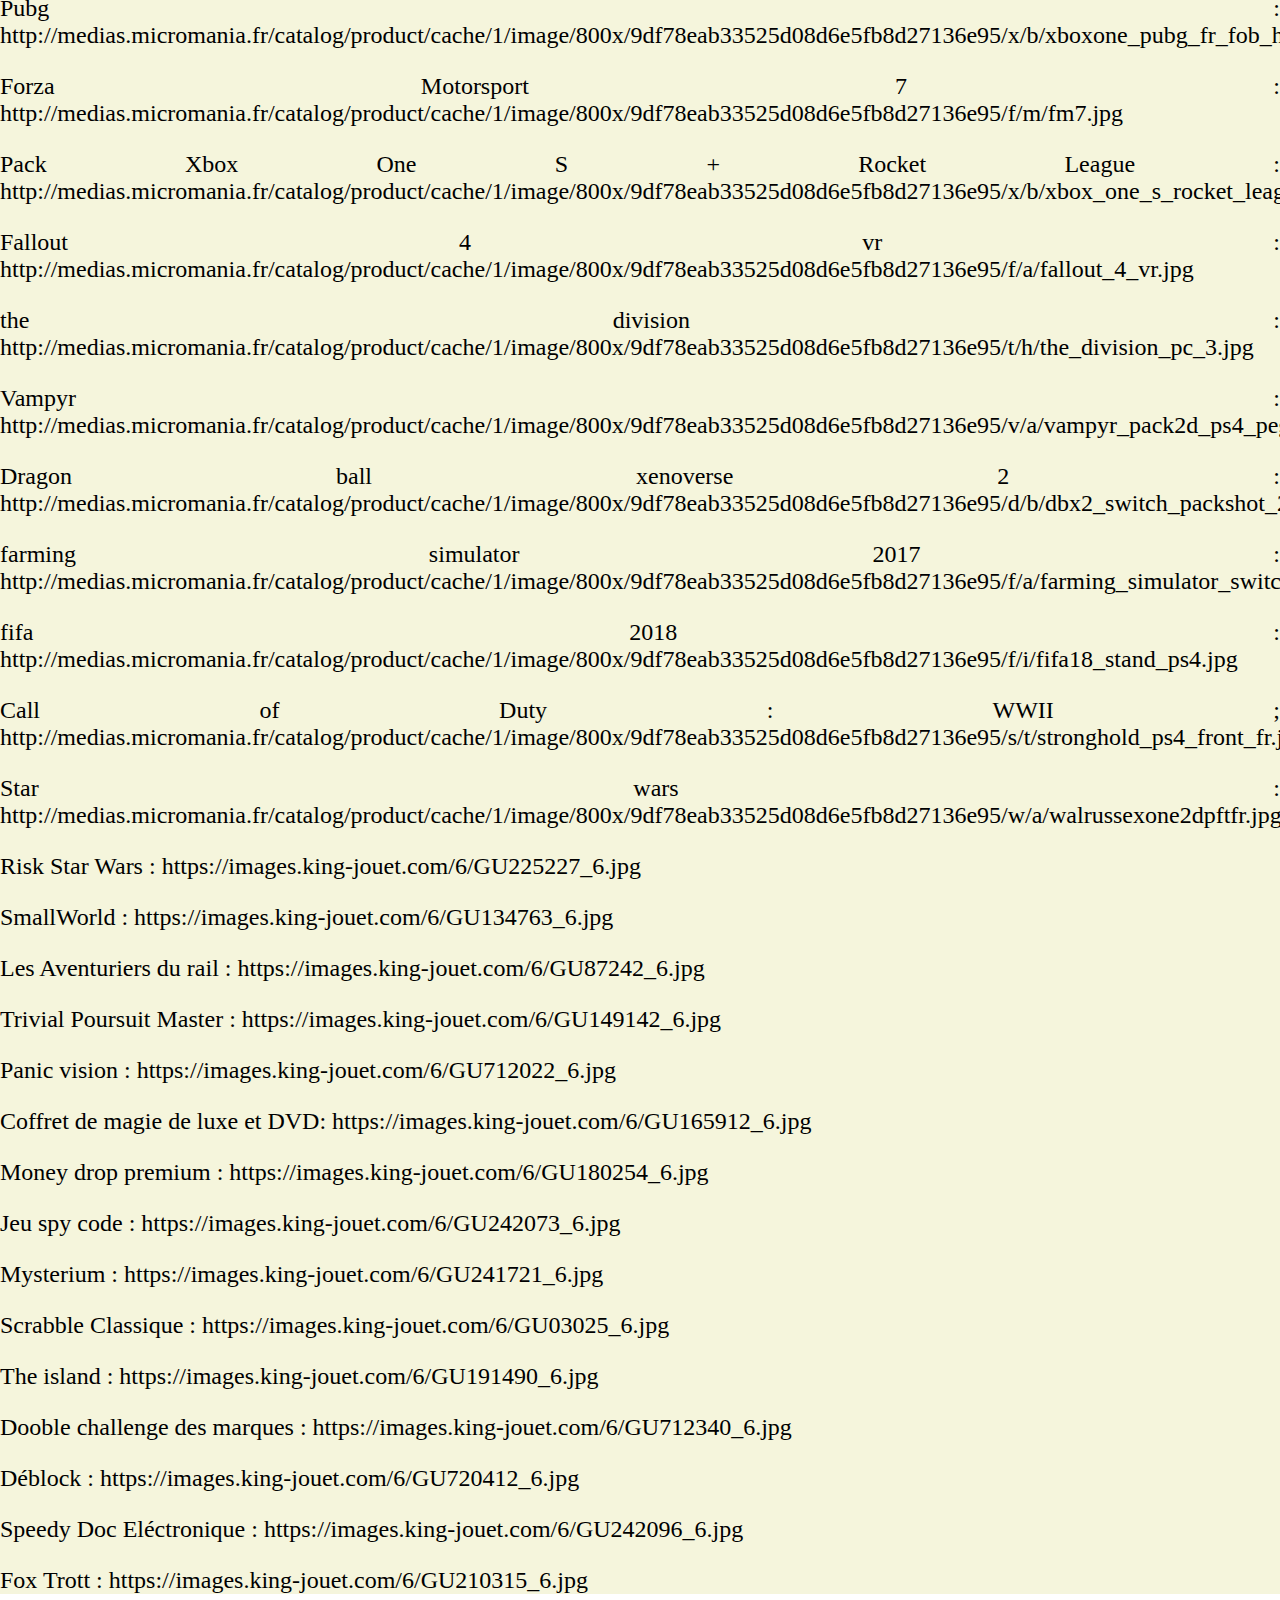
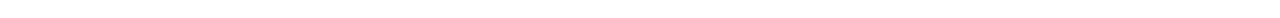
<file: pages/Mention-legale.html>
<!DOCTYPE html>
<html>
  <head>
    <meta charset="utf-8">
    <title>Mention Légale | Gifti</title>
    <link rel="stylesheet" href="../css/copyright.css">
  </head>
  <body>
<div class="mention">

<p>Editeur du site</p>

<p>Gifti <br>
par RoKeTe <br>
62200 Boulogne-sur-mer <br>
France <br>
Tél. : + 33 (0)6 00 00 00 00 <br>
Fax : + 33 (0)5 00 00 00 00<p><br>


<p>Gifti est une EURL au capital de 0000000€
N° déclaration CNIL : 0000000
Conditions d'utilisation
Le site accessible par les url suivants :file:///home/kenny/Bureau/Mes%20Sites/Portefolio_challenge/Gifti_challenge/Gifti/index.html est exploité dans le respect de la législation française.<br> L'utilisation de ce site est régie par les présentes conditions générales.<br> En utilisant le site, vous reconnaissez avoir pris connaissance de ces conditions et les avoir acceptées.<br> Celles-ci pourront êtres modifiées à tout moment et sans préavis par la société Simplon.Co.
Simplon.co ne saurait être tenu pour responsable en aucune manière d’une mauvaise utilisation du service.
Responsable éditorial</p><br><br>

<p>RoKeTe</p>
<p>Gifti</p>
<p>par Simplon.co</p>
<p>Rue des Carreaux</p>
<p>62200 Boulogne-sur-mer</p>
<p>France</p>
<p>Tél. : + 33 (0)6 00 00 00 00</p>
<p>Fax : + 33 (0)5 00 00 00 00</p>
<p>file:///home/kenny/Bureau/Mes%20Sites/Portefolio_challenge/Gifti_challenge/Gifti/index.html</p><br>
<p>Limitation de responsabilité</p><br>
<p>Les informations contenues sur ce site sont aussi précises que possibles et le site est périodiquement remis à jour, mais peut toutefois contenir des inexactitudes, des omissions ou des lacunes. <br>Si vous constatez une lacune, erreur ou ce qui parait être un dysfonctionnement, merci de bien vouloir le signaler par email en décrivant le problème de la manière la plus précise possible (page posant problème, action déclenchante, type d’ordinateur et de navigateur utilisé, …).</p>

<p>Tout contenu téléchargé se fait aux risques et périls de l'utilisateur et sous sa seule responsabilité. <br>En conséquence, Simplon.co ne saurait être tenu responsable d'un quelconque dommage subi par l'ordinateur de l'utilisateur ou d'une quelconque perte de données consécutives au téléchargement.</p>

<p>Les photos sont non contractuelles.</p>

<p>Les liens hypertextes mis en place dans le cadre du présent site internet en direction d'autres ressources présentes sur le réseau Internet ne sauraient engager la responsabilité de Simplon.Co</p>
<p>Litiges</p>
<p>Les présentes conditions sont régies par les lois françaises et toute contestation ou litiges qui pourraient naître de l'interprétation ou de l'exécution de celles-ci seront de la compétence exclusive des tribunaux dont dépend le siège social de la société Simplon.co La langue de référence, pour le règlement de contentieux éventuels, est le français.<br></p>
<p>Déclaration à la CNIL</p>
<p>Conformément à la loi 78-17 du 6 janvier 1978 (modifiée par la loi 2004-801 du 6 août 2004 relative à la protection des personnes physiques à l'égard des traitements de données à caractère personnel) relative à l'informatique, aux fichiers et aux libertés, le site a fait l'objet d'une déclaration auprès de la Commission nationale de l'informatique et des libertés (www.cnil.fr).</p>
<p>Droit d'accès</p>
<p>En application de cette loi, les internautes disposent d’un droit d’accès, de rectification, de modification et de suppression concernant les données qui les concernent personnellement.<br> Ce droit peut être exercé par voie postale auprès de Simplon.co rue des Carreaux 62200 boulogne-sur-mer ou par voie électronique à l’adresse email suivante : contact@simplon.co</p>
<p>Les informations personnelles collectées ne sont en aucun cas confiées à des tiers hormis pour l’éventuelle bonne exécution de la prestation commandée par l’internaute.</p>
<p>Confidentialité</p>
<p>Vos données personnelles sont confidentielles et ne seront en aucun cas communiquées à des tiers hormis pour la bonne exécution de la prestation.</p>
<p>Propriété intellectuelle</p>

<p>Tout le contenu du présent site, incluant, de façon non limitative, les graphismes, images, textes, vidéos, animations, sons, logos, gifs et icônes ainsi que leur mise en forme sont la propriété exclusive de la société Simplon.co à l'exception des marques, logos ou contenus appartenant à d'autres sociétés partenaires ou auteurs.<br>
<p>Toute reproduction, distribution, modification, adaptation, retransmission ou publication, même partielle, de ces différents éléments est strictement interdite sans l'accord exprès par écrit de Simplon.co Cette représentation ou reproduction, par quelque procédé que ce soit, constitue une contrefaçon sanctionnée par les articles L.3335-2 et suivants du Code de la propriété intellectuelle.<br> Le non-respect de cette interdiction constitue une contrefaçon pouvant engager la responsabilité civile et pénale du contrefacteur.<br> En outre, les propriétaires des Contenus copiés pourraient intenter une action en justice à votre encontre.</p>

<p>Simplon.co est identiquement propriétaire des "droits des producteurs de bases de données" visés au Livre III, Titre IV, du Code de la Propriété Intellectuelle (loi n° 98-536 du 1er juillet 1998) relative aux droits d'auteur et aux bases de données.</p>

<p>Les utilisateurs et visiteurs du site internet peuvent mettre en place un hyperlien en direction de ce site, mais uniquement en direction de la page d’accueil, accessible à l’URL suivante : www.Rose-Prévost.fr, à condition que ce lien s’ouvre dans une nouvelle fenêtre.<br> En particulier un lien vers une sous page (« lien profond ») est interdit, ainsi que l’ouverture du présent site au sein d’un cadre (« framing »), sauf l'autorisation expresse et préalable de Simplon.co</p>

<p>Pour toute demande d'autorisation ou d'information, veuillez nous contacter par email : trupin.kenny@gmail.com.<br> Des conditions spécifiques sont prévues pour la presse.</p>

<p>Par ailleurs, la mise en forme de ce site a nécessité le recours à des sources externes dont nous avons acquis les droits ou dont les droits d'utilisation sont ouverts : Pioneer - Multi-Purpose HTML 5 / CSS 3 Corporate Template.</p>


    <p>Créé le : 09/01/2018</p>
    <p>Auteur : RoKeTe</p>
    <p>E-mail de l'auteur : teamromainkenny@gmail.com</p>

<p>Hébergeur</p>
<p>Simplon.co</p>
<p>Plateforme de gestion et création de sites internet</p>
<p>www.simplon.co.net</p>
<p>contact@simplon.com</p>
<p>Conditions de service</p>
<p>Ce site est proposé en langages HTML5 et CSS3, pour un meilleur confort d'utilisation et un graphisme plus agréable, nous vous recommandons de recourir à des navigateurs modernes comme Safari, Firefox, Chrome,...</p>
<p>Informations et exclusion</p>
<p>Gifti met en œuvre tous les moyens dont elle dispose, pour assurer une information fiable et une mise à jour fiable de ses sites internet.</p><p> Toutefois, des erreurs ou omissions peuvent survenir.</p><p> L'internaute devra donc s'assurer de l'exactitude des informations auprès de Gifti, et signaler toutes modifications du site qu'il jugerait utile.</p><p> Gifti n'est en aucun cas responsable de l'utilisation faite de ces informations, et de tout préjudice direct ou indirect pouvant en découler.</p>
<p>Cookies</p>
<p>Pour des besoins de statistiques et d'affichage, le présent site utilise des cookies.</p><p>l s'agit de petits fichiers textes stockés sur votre disque dur afin d'enregistrer des données techniques sur votre navigation.</p><p> Certaines parties de ce site ne peuvent être fonctionnelle sans l’acceptation de cookies.</p>
<p>Liens hypertextes</p>
<p>Les sites internet de Gifti peuvent offrir des liens vers d’autres sites internet ou d’autres ressources disponibles sur Internet.</p>

<p>Gifti ne dispose d'aucun moyen pour contrôler les sites en connexion avec ses sites internet.</p><p> Gifti ne répond pas de la disponibilité de tels sites et sources externes, ni ne la garantit.</p><p> Elle ne peut être tenue pour responsable de tout dommage, de quelque nature que ce soit, résultant du contenu de ces sites ou sources externes, et notamment des informations, produits ou services qu’ils proposent, ou de tout usage qui peut être fait de ces éléments.</p><p> Les risques liés à cette utilisation incombent pleinement à l'internaute, qui doit se conformer à leurs conditions d'utilisation.</p>

<p>Les utilisateurs, les abonnés et les visiteurs des sites internet de Gifti ne peuvent mettre en place un hyperlien en direction de ce site sans l'autorisation expresse et préalable de Gifti.</p>

<p>Dans l'hypothèse où un utilisateur ou visiteur souhaiterait mettre en place un hyperlien en direction d’un des sites internet de Gifti, il lui appartiendra d'adresser un email accessible sur le site afin de formuler sa demande de mise en place d'un hyperlien.</p><p> Gifti se réserve le droit d’accepter ou de refuser un hyperlien sans avoir à en justifier sa décision.</p>
<p>Recherche</p>
<p>En outre, le renvoi sur un site internet pour compléter une information recherchée ne signifie en aucune façon que Gifti reconnaît ou accepte quelque responsabilité quant à la teneur ou à l'utilisation dudit site.</p>
<p>Précautions d'usage</p>
<p>Il vous incombe par conséquent de prendre les précautions d'usage nécessaires pour vous assurer que ce que vous choisissez d'utiliser ne soit pas entaché d'erreurs voire d'éléments de nature destructrice tels que virus, trojans, etc....</p>
<p>Responsabilité<p>
<p>Aucune autre garantie n'est accordée au client, auquel incombe l'obligation de formuler clairement ses besoins et le devoir de s'informer.</p><p> Si des informations fournies par Gifti apparaissent inexactes, il appartiendra au client de procéder lui-même à toutes vérifications de la cohérence ou de la vraisemblance des résultats obtenus.<p> Gifti ne sera en aucune façon responsable vis à vis des tiers de l'utilisation par le client des informations ou de leur absence contenues dans ses produits y compris un de ses sites Internet.</p>
<p>Contactez-nous</p>
<p>Gifti est à votre disposition pour tous vos commentaires ou suggestions.</p><p> Vous pouvez nous écrire en français par courrier électronique à : gifti.jouet.contact@gmail.com</p>

<p>Ici sont regroupé tout les liens des urls externes utilisés :</p> <br>

  <p>  Camion Jungle Pat'Patrouille: https://images.king-jouet.com/6/GU711919_6.jpg.</p>
  <p>	Zommer ponny : https://images.king-jouet.com/6/GU712633_6.jpg</p>
  <p>	Pyjamasques coffret 16 Figurines : https://images.king-jouet.com/6/GU712691_6.jpg</p>
  	<p>Circuit Train de Marchandise : https://images.king-jouet.com/6/GU708846_6.jpg</p>
  <p>	Kokum Le Lionceau : https://images.king-jouet.com/6/GU243709_6.jpg</p>
  	<p>Trycicle pliable : https://images.king-jouet.com/6/GU225307_6.jpg</p>
  	<p>Tableau chevalet 3en 1 : https://images.king-jouet.com/6/GU160830_6.jpg</p>
  	<p>Set 11 en 1 avec poupon de 32 cm : https://images.king-jouet.com/6/GU225665_6.jpg</p>
  	<p>Albert camion burger : https://images.king-jouet.com/6/GU710976_6.jpg</p>
  	<p>6888-Tentes Avec Enfants Et Animatrice - Playmobil Summer Fun : https://images.king-jouet.com/6/GU250546_6.jpg</p>

  	<p>Boite de 60 feutres : https://images.king-jouet.com/6/GU187534_6.jpg</p>
  	<p>Flipsies Scène de Concert Cabriolet: https://images.king-jouet.com/6/GU229087_6.jpg</p>
  	<p>Remorque Farm : https://images.king-jouet.com/6/GU150071_6.jpg</p>
  	<p>Aspergeurs Poissons : https://images.king-jouet.com/6/GU179212_6.jpg</p>
  	<p>Princesses Disney - Poupée tournoyante : https://images.king-jouet.com/6/GU722200_6.jpg</p>
  <p>  L’armure de feu: https://images.king-jouet.com/6/GU712506_6.jpg</p>

  <p>  Trottinette lumineuse : https://images.king-jouet.com/6/GU705967_6.jpg</p>
  <p>  Nerf Elite-Pistolet Accustrike Raptorstrike : https://images.king-jouet.com/6/GU712236_6.jpg</p>
  <p>  Les Tortues Ninja 2-Figurine Articulée 25 cm : https://images.king-jouet.com/6/GU705257_6.jpg</p>
  <p>  Ben 10-Montre Omnitrix Deluxe : https://images.king-jouet.com/6/GU712394_6.jpg</p>
  <p>  Figurine Warhammer Space Marine heavy assault : https://images.king-jouet.com/6/GU703024_6.jpg</p>

  <p>  Bumblebee : https://images.king-jouet.com/6/GU246633_6.jpg</p>
  <p>  Cars 3 - Voiture Flash McQueen interactive : https://images.king-jouet.com/6/GU703672_6.jpg</p>
  <p>  Kit 3 Vélociraptors et crâne : https://images.king-jouet.com/6/GU222512_6.jpg</p>
  <p>  Masque sensoriel Spiderman : https://images.king-jouet.com/6/GU704093_6.jpg</p>
  <p>  Coffret Parallax et Figurines : https://images.king-jouet.com/6/GU160979_6.jpg</p>
  <p>  Pac man : https://images.king-jouet.com/6/GU214251_6.jpg</p>
  <p>  Coffret 2 Minis Figurines Scooby-Doo : https://images.king-jouet.com/6/GU236813_6.jpg</p>
  <p>  Figurine Dory : https://images.king-jouet.com/6/GU304028_6.jpg</p>
  <p>  Feulion : https://images.king-jouet.com/6/GU605141_6.jpg</p>

  <p>  Winnie lumineux :https://static.kiabi.com/images/peluche-lumineuse-winnie-lourson-disney-baby-violet-fille-vz990_1_fr1.jpg</p>
	 <p> camion de glace minnie : https://static.kiabi.com/images/camion-marchande-de-glace-minnie-rose-petite-fille-vh781_1_fr1.jpg</p>
	 <p> set de veterinaire : https://static.kiabi.com/images/vanity-set-veterinaire-minnie-rose-fille-vh759_1_fr1.jpg</p>
	 <p> Tante minnie : https://static.kiabi.com/images/tente-pop-up-minnie-rose-fille-ge127_1_fr1.jpg</p>
	 <p> Ballon sauteur :https://static.kiabi.com/images/ballon-sauteur-reine-des-neiges-bleu-fille-vq929_1_fr1.jpg</p>
	 <p> Tete a coiffer raiponce : https://static.kiabi.com/images/tete-a-coiffer-raiponce-violet-fille-we947_1_fr1.jpg</p>
	 <p> Coussin secret : https://static.kiabi.com/images/coussin-secret-reine-des-neiges--bleuviolet-fille-vk793_1_fr1.jpg</p>
	 <p> trottinette : https://static.kiabi.com/images/trottinette-chica-vampiro-violetrose-fille-vh718_1_fr1.jpg</p>
	 <p> poney : https://static.kiabi.com/images/figurine-poney-accessoires-blancroseviolet-fille-wa004_1_fr1.jpg</p>
	 <p> Perche à selfie / microphone : https://static.kiabi.com/images/perche-a-selfie-microphone--violet-fille-vh772_1_fr1.jpg</p>
	 <p> Set princesse : https://images.king-jouet.com/6/GU170762_6.jpg</p>
	 <p> Patins entrainement Soy Luna : https://images.king-jouet.com/6/GU243490_6.jpg</p>
	<p>  Glitza party : https://images.king-jouet.com/6/GU711416_6.jpg</p>
	 <p> Bubble Up Raquettes Magiques : https://images.king-jouet.com/6/GU233946_6.jpg</p>
	<p>  Maggie & Bianca - Machine à coudre : https://images.king-jouet.com/6/GU711489_6.jpg</p>

  <p> Re7 : http://medias.micromania.fr/catalog/product/cache/1/image/800x/9df78eab33525d08d6e5fb8d27136e95/r/e/re_viii_gold_ps4.jpg</p>
  <p>  Okami hd : http://medias.micromania.fr/catalog/product/cache/1/image/800x/9df78eab33525d08d6e5fb8d27136e95/o/k/okami_hd_ps4_1.jpg</p>
  <p>  Mario Party The Top 100 3DS : http://medias.micromania.fr/catalog/product/cache/1/image/800x/9df78eab33525d08d6e5fb8d27136e95/m/a/mario_party_the_top_100.jpg</p>
  <p>  Nintendo New 2ds Xl Pikachu : http://medias.micromania.fr/catalog/product/cache/1/image/800x/9df78eab33525d08d6e5fb8d27136e95/c/o/console-new-nintendo-2ds-xl-edition-pikachu.jpg</p>
  <p>  Pubg : http://medias.micromania.fr/catalog/product/cache/1/image/800x/9df78eab33525d08d6e5fb8d27136e95/x/b/xboxone_pubg_fr_fob_high_rgb_1650x2250px.jpg</p>
  <p>  Forza Motorsport 7 : http://medias.micromania.fr/catalog/product/cache/1/image/800x/9df78eab33525d08d6e5fb8d27136e95/f/m/fm7.jpg</p>
  <p>  Pack Xbox One S + Rocket League : http://medias.micromania.fr/catalog/product/cache/1/image/800x/9df78eab33525d08d6e5fb8d27136e95/x/b/xbox_one_s_rocket_league.jpg</p>
  <p>  Fallout 4 vr : http://medias.micromania.fr/catalog/product/cache/1/image/800x/9df78eab33525d08d6e5fb8d27136e95/f/a/fallout_4_vr.jpg</p>
  <p>  the division : http://medias.micromania.fr/catalog/product/cache/1/image/800x/9df78eab33525d08d6e5fb8d27136e95/t/h/the_division_pc_3.jpg</p>
  <p>  Vampyr : http://medias.micromania.fr/catalog/product/cache/1/image/800x/9df78eab33525d08d6e5fb8d27136e95/v/a/vampyr_pack2d_ps4_pegi.jpg</p>
  <p>  Dragon ball xenoverse 2 : http://medias.micromania.fr/catalog/product/cache/1/image/800x/9df78eab33525d08d6e5fb8d27136e95/d/b/dbx2_switch_packshot_2d_pegi.jpg</p>
  <p>farming simulator 2017 : http://medias.micromania.fr/catalog/product/cache/1/image/800x/9df78eab33525d08d6e5fb8d27136e95/f/a/farming_simulator_switch.jpg</p>
  <p>  fifa 2018 : http://medias.micromania.fr/catalog/product/cache/1/image/800x/9df78eab33525d08d6e5fb8d27136e95/f/i/fifa18_stand_ps4.jpg</p>
  <p>  Call of Duty : WWII ; http://medias.micromania.fr/catalog/product/cache/1/image/800x/9df78eab33525d08d6e5fb8d27136e95/s/t/stronghold_ps4_front_fr.jpg</p>
  <p>  Star wars : http://medias.micromania.fr/catalog/product/cache/1/image/800x/9df78eab33525d08d6e5fb8d27136e95/w/a/walrussexone2dpftfr.jpg</p>

  <p>  Risk Star Wars : https://images.king-jouet.com/6/GU225227_6.jpg</p>
  <p>  SmallWorld : https://images.king-jouet.com/6/GU134763_6.jpg</p>
  <p>  Les Aventuriers du rail : https://images.king-jouet.com/6/GU87242_6.jpg</p>
  <p>  Trivial Poursuit Master :  https://images.king-jouet.com/6/GU149142_6.jpg</p>
  <p>  Panic vision : https://images.king-jouet.com/6/GU712022_6.jpg</p>
  <p>  Coffret de magie de luxe et DVD: https://images.king-jouet.com/6/GU165912_6.jpg</p>
  <p>  Money drop premium : https://images.king-jouet.com/6/GU180254_6.jpg</p>
  <p>  Jeu spy code : https://images.king-jouet.com/6/GU242073_6.jpg</p>
  <p>  Mysterium : https://images.king-jouet.com/6/GU241721_6.jpg</p>
  <p>  Scrabble Classique : https://images.king-jouet.com/6/GU03025_6.jpg</p>
  <p>  The island : https://images.king-jouet.com/6/GU191490_6.jpg</p>
  <p>  Dooble challenge des marques : https://images.king-jouet.com/6/GU712340_6.jpg</p>
  <p>  Déblock : https://images.king-jouet.com/6/GU720412_6.jpg</p>
  <p>  Speedy Doc Eléctronique : https://images.king-jouet.com/6/GU242096_6.jpg</p>
  <p>  Fox Trott : https://images.king-jouet.com/6/GU210315_6.jpg </p>

</div>
</body>
</html>
</file>
<file: css/style.css>
body{
  background: url("../assets/index/bg_index.png");
  background-repeat: no-repeat;
  background-size: cover;
}

.logo{
  width: 30%;
  height: 20%;
  background-size: cover;
  background-repeat: no-repeat;
  margin: 5% auto 1% auto;
}
.logoImg{
  height: 200px;
  display: flex;
  margin: auto;
}

.accederAuSite{
  display: flex;
  margin: auto auto 5% auto;
  height: 40px;
  width: 140px;
  border: 1px solid rgb(78, 160, 220);
  border-radius: 10px;
  background-color: rgb(78, 160, 212);
  color: rgb(255, 255, 255);
  padding-left: 1.25%;
}

.slider{
  position:absolute;
  top:70%;
  left:50%;
  transform: translate(-50%, -50%);
}

.button{
  position: absolute;
  top: 40%;
  width: 30px;
  height: 60px;
  background-color: rgba(150, 150, 150, 0.5);
  color: black;
  border: none;
}

.display-right{
  right: 0;
}

.badgeDiv{
  position: absolute;
  bottom: -8%;
  left: 43%;
  width: 12%;
  display: flex;
  flex-direction: row;
  justify-content: space-between;
  align-items: center;
}

.badge{
  cursor:pointer;
  width: 12px;
  height: 12px;
  border: 1px solid white;
  border-radius: 50%;
}
.white{
  background-color: rgba(255, 255, 255, 0.5);
}
</file>
<file: css/copyright.css>
body{
  margin: 0;
  padding: 0;
  height: auto;
  width: 100%;
}
.mention {
  background-color: beige;
}
p{
  font-family: "Times New Roman", Georgia, sans-serif;
  font-size: 1.5em;
  text-align: justify;
  text-align-last: left;
}
</file>
